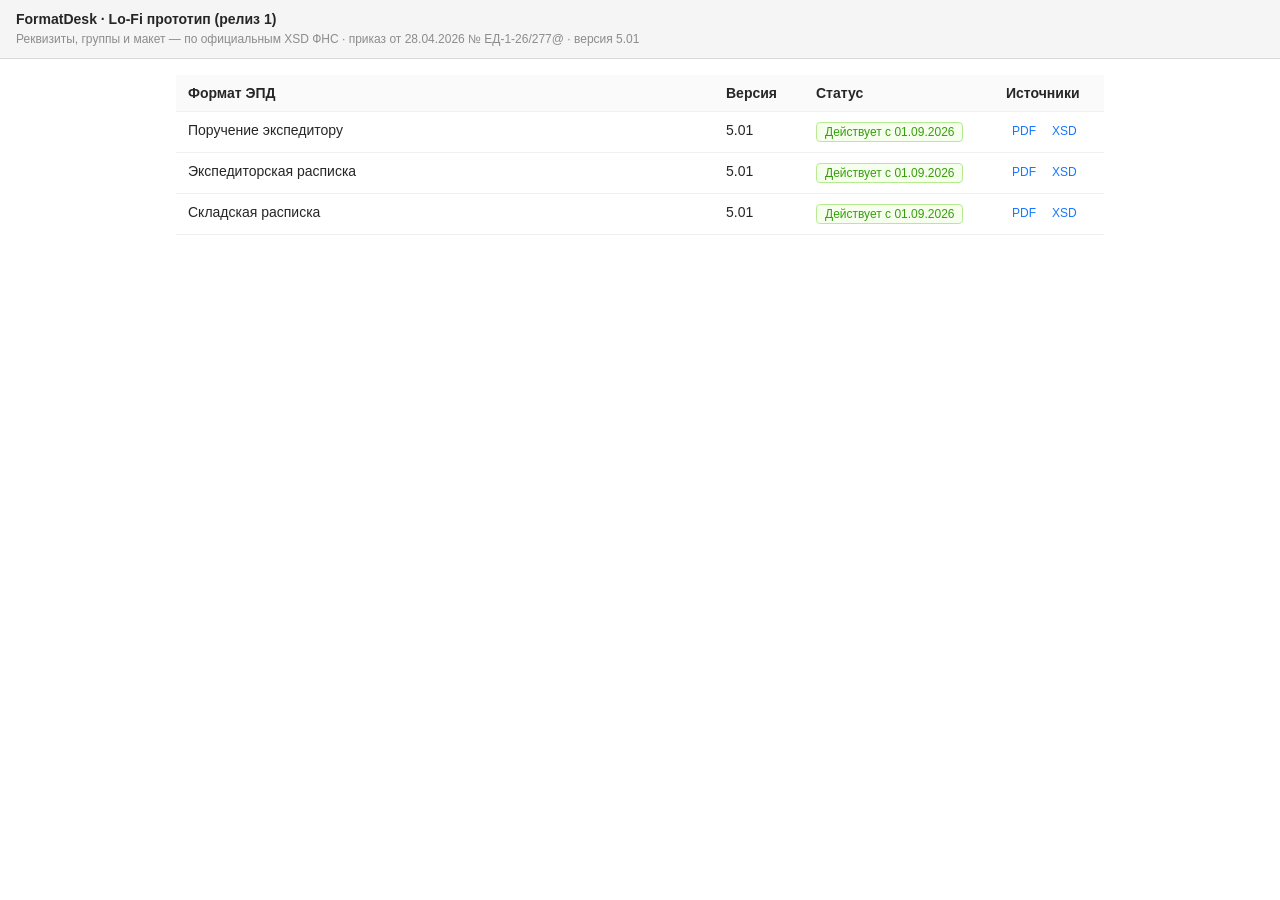
<file: prototip/index.html>
<!doctype html>
<html lang="ru">
  <head>
    <meta charset="UTF-8" />
    <meta name="viewport" content="width=device-width, initial-scale=1.0" />
    <title>FormatDesk — Lo-Fi прототип (р1)</title>
    <style>
      /* ===== Экраны прототипа =====
         В разметке задан начальный активный экран: каталог
         (<section class="screen active" id="screen-catalog">).
         Показ/скрытие экранов — только сменой класса .active (JS ниже),
         схема проверяется по HTML/CSS без выполнения кода. */
      .screen { display: none; }
      .screen.active { display: block; }

      /* ===== Состояния загрузки и ошибки =====
         Скрытие — атрибутом hidden; показ/скрытие — функциями
         showLoading/showError/hideError в скрипте ниже. */
      [hidden] { display: none !important; }
      .loading-box { text-align: center; padding: 64px 0; color: #595959; }
      .spinner { width: 28px; height: 28px; border: 3px solid #d9d9d9; border-top-color: #1677ff; border-radius: 50%; margin: 0 auto 12px; animation: fd-spin .8s linear infinite; }
      @keyframes fd-spin { to { transform: rotate(360deg); } }
      .state-error { margin-top: 16px; border: 1px solid #ffa39e; background: #fff1f0; color: #cf1322; border-radius: 6px; padding: 12px 16px; display: flex; gap: 12px; align-items: center; flex-wrap: wrap; }
      .state-error p { margin: 0; flex: 1 1 300px; }
      .state-error .note { display: block; color: #8c8c8c; font-size: 12px; margin-top: 2px; }

      * { box-sizing: border-box; }
      body { margin: 0; font-family: -apple-system, "Segoe UI", Roboto, Arial, sans-serif; font-size: 14px; color: #262626; background: #fff; }
      .hdr { background: #f5f5f5; border-bottom: 1px solid #d9d9d9; padding: 8px 16px; line-height: 1.6; }
      .hdr-title { font-weight: 600; }
      .hdr-sub { color: #8c8c8c; font-size: 12px; }
      .content { padding: 16px; max-width: 960px; margin: 0 auto; }
      .muted { color: #8c8c8c; }
      .code { font-family: ui-monospace, Consolas, monospace; font-size: 12px; background: rgba(0,0,0,.06); border-radius: 3px; padding: 1px 5px; }
      .code-strong { font-weight: 700; }
      .empty { padding: 40px 16px; text-align: center; color: #999; }
      .link { color: #1677ff; background: none; border: none; padding: 0; font: inherit; cursor: pointer; text-decoration: underline; }
      a.link { text-decoration: none; }
      a.link:hover { text-decoration: underline; }
      .tag { display: inline-block; background: #f6ffed; border: 1px solid #b7eb8f; color: #389e0d; border-radius: 4px; font-size: 12px; padding: 2px 8px; white-space: nowrap; }
      .btn { border: 1px solid #d9d9d9; background: #fff; border-radius: 6px; padding: 5px 14px; font: inherit; cursor: pointer; }
      .btn:hover { border-color: #1677ff; color: #1677ff; }
      .btn-text { border-color: transparent; }
      .icon-btn { display: inline-block; border: none; background: none; cursor: pointer; font-size: 12px; color: #1677ff; padding: 2px 6px; border-radius: 4px; text-decoration: none; font-family: inherit; }
      .icon-btn:hover { background: rgba(0,0,0,.06); }
      .tbl-scroll { overflow-x: auto; }
      .tbl { width: 100%; border-collapse: collapse; }
      .tbl th { background: #fafafa; text-align: left; font-weight: 600; padding: 10px 12px; border-bottom: 1px solid #f0f0f0; white-space: nowrap; }
      .tbl td { padding: 10px 12px; border-bottom: 1px solid #f0f0f0; vertical-align: top; }
      .tbl-small th, .tbl-small td { padding: 5px 8px; font-size: 12.5px; }
      .tbl-small td { border: 1px solid #f0f0f0; }
      .tbl-small th { border: 1px solid #f0f0f0; }
      .row-click { cursor: pointer; }
      .row-click:hover > td { background: #f5f5f5; }
      .desc { width: 100%; border-collapse: collapse; margin-bottom: 16px; font-size: 13px; }
      .desc th { background: #fafafa; border: 1px solid #f0f0f0; text-align: left; padding: 8px 12px; width: 170px; font-weight: 600; }
      .desc td { border: 1px solid #f0f0f0; padding: 8px 12px; }
      .toolbar { display: flex; gap: 12px; align-items: center; flex-wrap: wrap; margin-bottom: 12px; }
      .inp { width: 360px; max-width: 100%; border: 1px solid #d9d9d9; border-radius: 6px; padding: 6px 11px; font: inherit; }
      .inp:focus { outline: none; border-color: #1677ff; }
      /* дерево реквизитов */
      .req-tree .req-depth-0 > td { background: #ffffff; }
      .req-tree .req-depth-1 > td { background: #fafafa; }
      .req-tree .req-depth-2 > td { background: #f2f2f2; }
      .req-tree .req-depth-3 > td { background: #eaeaea; }
      .req-tree tr.row-sel > td { background: #f6ffed; }
      .req-tree tr:hover > td { background: #e0e0e0; }
      .req-tree .req-depth-0 > td:first-child { border-left: 3px solid #bfbfbf; }
      .req-name-cell { display: flex; gap: 6px; align-items: flex-start; }
      .req-meta { font-size: 12px; }
      .exp-btn { border: 1px solid #d9d9d9; background: #fff; border-radius: 4px; width: 20px; height: 20px; flex: none; cursor: pointer; font-size: 10px; line-height: 1; padding: 0; transition: transform .15s; }
      .exp-btn.open { transform: rotate(90deg); }
      .exp-gap { display: inline-block; width: 20px; flex: none; }
      .req-chk { cursor: pointer; }
      /* вкладки и селектор титула */
      .tabs { border-bottom: 1px solid #f0f0f0; margin-bottom: 16px; }
      .tabs-tab { border: none; background: none; font: inherit; padding: 10px 16px; cursor: pointer; color: #595959; border-bottom: 2px solid transparent; margin-bottom: -1px; }
      .tabs-tab.active { color: #1677ff; border-bottom-color: #1677ff; }
      .seg-wrap { overflow-x: auto; margin-bottom: 12px; }
      .seg { display: inline-flex; background: rgba(0,0,0,.04); border-radius: 8px; padding: 2px; gap: 2px; }
      .seg-item { border: none; background: none; font: inherit; font-size: 13px; padding: 4px 12px; border-radius: 6px; cursor: pointer; color: #595959; white-space: nowrap; }
      .seg-item.active { background: #fff; color: #262626; box-shadow: 0 1px 3px rgba(0,0,0,.12); }
      .ver-top { display: flex; justify-content: space-between; align-items: center; flex-wrap: wrap; gap: 8px; margin-bottom: 8px; }
      .ver-title { font-size: 18px; font-weight: 600; margin: 0 0 12px; }
      /* модалка */
      .modal-wrap { position: fixed; inset: 0; background: rgba(0,0,0,.45); z-index: 100; overflow-y: auto; padding: 60px 16px; }
      .modal { position: relative; background: #fff; border-radius: 8px; margin: 0 auto; padding: 16px 24px; }
      .modal-title { font-weight: 600; font-size: 16px; margin-bottom: 12px; padding-right: 32px; }
      .modal-close { position: absolute; top: 10px; right: 12px; border: none; background: none; font-size: 20px; line-height: 1; cursor: pointer; color: #8c8c8c; }
      .modal-close:hover { color: #262626; }
      .modal-body > * { margin-bottom: 8px; }
      .modal-footer { margin-top: 16px; text-align: right; }
      /* аккордеон секций макета */
      .acc { border-top: 1px solid #f0f0f0; }
      .acc-item { border-bottom: 1px solid #f0f0f0; }
      .acc-head { display: flex; gap: 8px; align-items: baseline; width: 100%; border: none; background: none; font: inherit; text-align: left; padding: 9px 4px; cursor: pointer; }
      .acc-arrow { display: inline-block; font-size: 10px; color: #8c8c8c; transition: transform .15s; }
      .acc-arrow.open { transform: rotate(90deg); }
      .acc-body { padding: 2px 0 12px 20px; }
      /* макет документа */
      .mk-sheet { background: #fff; border: 1px solid #d9d9d9; padding: 24px 28px; max-width: 880px; }
      .mk-head-title { text-align: center; font-weight: 700; font-size: 16px; color: #262626; }
      .mk-head-num { text-align: center; color: #595959; font-size: 12.5px; margin-top: 10px; }
      .mk-hr { border-top: 1px solid #d9d9d9; margin: 14px 0 4px; }
      .mk-sec-head { display: inline-flex; gap: 8px; align-items: baseline; flex-wrap: wrap; }
      .mk-sec-title { font-weight: 700; font-size: 13px; color: #262626; }
      .mk-count { color: #8c8c8c; font-size: 11px; }
      .mk-rep-cap { color: #8c8c8c; font-size: 11px; font-weight: 400; margin-left: 8px; }
      .mk-sec { margin-top: 6px; }
      .mk-h { font-weight: 700; color: #262626; margin: 12px 0 4px; }
      .mk-h1 { font-size: 13.5px; }
      .mk-h2 { font-size: 13px; }
      .mk-h3 { font-size: 12.5px; color: #404040; }
      .mk-sec-body { margin-left: 16px; }
      .mkf { display: flex; gap: 16px; padding: 3px 0; font-size: 12.5px; line-height: 1.45; border-bottom: 1px solid #fafafa; }
      .mkf-label { flex: 0 0 42%; color: #595959; }
      .mkf-value { flex: 1 1 auto; color: #262626; font-weight: 500; word-break: break-word; }
      .mk-card { margin: 8px 0; }
      .mk-card-title { padding: 2px 0; font-weight: 700; font-size: 12.5px; color: #404040; }
      .mk-card-body { padding: 0 0 4px 16px; }
      .mk-tbl { margin: 2px 0 10px; }
      .mk-tbl .mkf-value { font-weight: 400; }
      .mk-sig { margin-top: 20px; }
      .mk-sig-title { font-weight: 700; font-size: 13px; color: #262626; }
      .mk-sig-line { width: 280px; border-bottom: 1px solid #595959; margin: 26px 0 6px; }
      .mk-sig-note { color: #8c8c8c; font-size: 11px; }
      .mk-foot { text-align: center; color: #8c8c8c; font-size: 11px; margin-top: 20px; }

      /* ===== Адаптация под узкий экран (телефон) ===== */
      @media (max-width: 760px) {
        body { font-size: 13px; }
        .hdr { padding: 8px 10px; }
        .hdr-sub { font-size: 11px; }
        .content { padding: 10px; }
        .tbl th, .tbl td { padding: 8px; }
        .tbl-small th, .tbl-small td { padding: 4px 6px; font-size: 12px; }
        .desc th { width: 110px; padding: 6px 8px; }
        .desc td { padding: 6px 8px; }
        .toolbar { flex-direction: column; align-items: stretch; gap: 8px; }
        .inp { width: 100%; }
        .ver-top { flex-direction: column; align-items: flex-start; }
        .ver-title { font-size: 16px; }
        .seg { display: flex; width: 100%; }
        .seg-item { flex: 1; padding: 4px 6px; }
        .modal-wrap { padding: 16px 8px; }
        .modal { padding: 14px 16px; }
        .state-error { flex-direction: column; align-items: flex-start; }
        .mk-sheet { padding: 14px 12px; }
        .mkf { flex-direction: column; gap: 2px; }
        .mkf-label { flex: none; }
        .mk-sec-body { margin-left: 8px; }
        .mk-sig-line { width: 100%; }
        .mk-head-title { font-size: 14px; }
      }
    </style>
    <script type="module" crossorigin>var gr=Object.defineProperty,br=Object.defineProperties;var wr=Object.getOwnPropertyDescriptors;var pt=Object.getOwnPropertySymbols;var $r=Object.prototype.hasOwnProperty,xr=Object.prototype.propertyIsEnumerable;var Tt=(p,x,$)=>x in p?gr(p,x,{enumerable:!0,configurable:!0,writable:!0,value:$}):p[x]=$,qe=(p,x)=>{for(var $ in x||(x={}))$r.call(x,$)&&Tt(p,$,x[$]);if(pt)for(var $ of pt(x))xr.call(x,$)&&Tt(p,$,x[$]);return p},Pe=(p,x)=>br(p,wr(x));(function(){"use strict";var p,x,$,pe,ee,Se,te,Ce,Te,ve,re=Symbol.for("pv"),ne={},ae=[],vt=/^m(i|n|o|s|text|space)$/,le=Array.isArray,Oe=ae.slice,j=Object.assign;function G(e){e&&e.parentNode&&e.remove()}function ie(e,t,r,n,a){var d={type:e,props:t,key:r,ref:n,__k:null,__:null,__b:0,__e:null,__c:null,constructor:re,__v:a||++x,__i:-1,__u:0};return!a&&p.vnode&&p.vnode(d),d}function W(e){return e.children}function z(e,t){this.props=e,this.context=t,this.__g=0}function I(e,t){if(t==null)return e.__&&I(e.__,e.__i+1);for(var r;t<e.__k.length;t++)if((r=e.__k[t])&&r.__e)return r.__e;return typeof e.type!="function"||e.props.__P?null:I(e)}function yt(e){var t,r=e.__v,n=r.__e,a=[],d=[],i=e.__P;i&&((t=j({constructor:re},r)).__v=r.__v+1,p.vnode&&p.vnode(t),ye(i,t,r,e.__n,i.namespaceURI,32&r.__u?[n]:null,a,n||I(r),32&r.__u,d),t.__v=r.__v,t.__.__k[t.__i]=t,Be(a,t,d),r.__=r.__e=null,t.__e!=n&&Ae(t))}function Ae(e){if((e=e.__)&&e.__c&&!e.props.__P)return e.__e=null,e.__k.some(function(t){return t&&(e.__e=t.__e)}),Ae(e)}function Re(e){(8&e.__g||(e.__g|=8,$.push(e),ee++))&&pe==p.debounceRendering||((pe=p.debounceRendering)||queueMicrotask)(Ee)}function Ee(){try{for(var e,t=1;$.length;)$.length>t&&$.sort(Se),e=$.shift(),t=$.length,8&e.__g&&yt(e)}finally{(ee=$.length)&&(pe||queueMicrotask)(Ee)}}function Me(e,t,r,n,a,d,i,m,f,u,o){var T,_,l,s,q,h,v=n.__k||ae,k=t.length;for(f=Nt(r,t,v,f,k),T=0;T<k;T++)(l=r.__k[T])!=null&&(_=~l.__i&&v[l.__i]||ne,l.__i=T,h=ye(e,l,_,a,d,i,m,f,u,o),s=l.__e,(_.ref!=l.ref||8&_.__u)&&(_.ref&&Ne(_.ref,null,l,_),l.ref&&o.push(l.ref,l.__c||s,l)),q=q||s,4&l.__u?(f=Fe(l,f,e,!_.__v),_.__e&&(_.__e=null)):typeof l.type=="function"&&h!==void 0?f=h:s&&(f=s.nextSibling),l.__u&=-21);return r.__e=q,f}function Nt(e,t,r,n,a){var d,i,m,f,u,o,T,_,l,s=r.length,q=s,h=0,v=0,k=e.__k=Array(a);for(d=0;d<a;d++)(i=t[d])!=null&&typeof i!="boolean"&&typeof i!="function"?(typeof i!="object"||i.constructor===String?i=k[d]=ie(null,i):le(i)?i=k[d]=ie(W,{children:i}):i.constructor===re&&i.__b?i=k[d]=ie(i.type,i.props,i.key,i.ref,i.__v):k[d]=i,f=d+h,i.__=e,i.__b=e.__b+1,m=null,~(u=i.__i=gt(i,r,f,q))&&(q--,(m=r[u])&&(m.__u|=2)),m&&m.__v?(i.__u|=16,u==f-1?h--:u==f+1?h++:u!=f&&(u>f?h--:h++,v=1)):(~u||(a>s?h--:a<s&&h++),typeof i.type!="function"&&(i.__u|=4))):k[d]=null;if(v){for(o=[],T=[],d=0;d<a;d++)if((i=k[d])&&16&i.__u){for(h=0,_=o.length;h<_;)o[l=h+_>>1]<i.__i?h=l+1:_=l;o[h]=i.__i,T[d]=h+1}for(h=o.length;d--;)T[d]&&(T[d]==h?h--:k[d].__u|=4)}if(q)for(d=0;d<s;d++)!(m=r[d])||2&m.__u||(m.__e==n&&(n=I(m)),ge(m,m));return n}function Fe(e,t,r,n){var a,d,i,m;if(typeof e.type=="function"){if(e.props.__P)return t;if(a=e.__k)for(d=0;d<a.length;d++)a[d]&&(a[d].__=e,t=Fe(a[d],t,r,!1));return t}for(t&&!t.parentNode&&(t=I(e))&&!t.parentNode&&(t=null),i=e.__e,m=t;m&&m.nodeType==8;)m=m.nextSibling;for(i!=m&&(!n&&r.moveBefore&&i.parentNode?r.moveBefore(i,t):r.insertBefore(i,t||null)),t=i;(t=t&&t.nextSibling)&&t.nodeType==8&&!t.data.startsWith("$s"););return t}function Ue(e,t){return t=t||[],e!=null&&typeof e!="boolean"&&(le(e)?e.some(function(r){Ue(r,t)}):t.push(e)),t}function gt(e,t,r,n){var a,d=e.key,i=e.type,m=t[r],f=m&&!(2&m.__u);if(m===null&&d==null||f&&d==m.key&&i==m.type)return r;if(n>(f?1:0)){for(a=r-1;a>=0;a--)if((m=t[a])&&!(2&m.__u)&&d==m.key&&i==m.type)return a;for(a=r+1;a<t.length;a++)if((m=t[a])&&!(2&m.__u)&&d==m.key&&i==m.type)return a}return-1}function Ie(e,t,r){r==null&&(r=""),t[0]=="-"?e.setProperty(t,r):e[t]=r}function ce(e,t,r,n,a){var d,i;if(t=="style")if(typeof r=="string")e.style.cssText=r;else{if(typeof n=="string"&&(e.style.cssText=n=""),n)for(t in n)r&&t in r||Ie(e.style,t);if(r)for(t in r)n&&r[t]==n[t]||Ie(e.style,t,r[t])}else if(t[0]=="o"&&t[1]=="n")typeof r!="function"&&(r=null),typeof n!="function"&&(n=null),(e.__e||(e.__e={}))[t]=r,r&&n||(i=ve[t]||(ve[t]=bt(t)),(e.__a||(e.__a={}))[t]=Te,d=t!=(t=t.replace(Ce,"$1")),(t=t.slice(2))[0]<"a"&&(t=t.toLowerCase()),r?e.addEventListener(t,i,d):e.removeEventListener(t,i,d));else{if(a=="http://www.w3.org/2000/svg")t=t.replace(/xlink(H|:h)/,"h").replace(/sName$/,"s");else if(t!="width"&&t!="height"&&t!="href"&&t!="list"&&t!="form"&&t!="tabIndex"&&t!="download"&&t!="rowSpan"&&t!="colSpan"&&t!="role"&&t!="popover"&&t in e)try{return void(e[t]=r==null?"":r)}catch(m){}if(typeof r=="function")return;r==null||r===!1&&t[4]!="-"?e.removeAttribute(t):e.setAttribute(t,t=="popover"&&r==1?"":r)}}function bt(e){return function(t){var r=this.__e;if(r){if(r=r[e],t[te]==null)t[te]=Te++;else if(t[te]<this.__a[e])return;return r(p.event?p.event(t):t)}}}function ye(e,t,r,n,a,d,i,m,f,u){var o,T,_,l,s,q,h,v,k,N,y,R,ke,K,U,J,S,E,A=t.type;if(t.constructor!==re)return null;128&r.__u&&(f=32&r.__u,o=r.__c.__z)&&(t.__u|=f,T=d=[],o.nodeType==8?m=de(o,d):d.push(o),m=d[0]||m),(o=p.__b)&&o(t);e:if(typeof A=="function"){_=i.length;try{if(v=t.props,k=(o=A.prototype)&&o.render,N=(o=A.contextType)&&n[o.__c],y=o?N?N.props.value:o.__:n,(l=r.__c)?(t.__c=l,2&l.__g&&(l.__g|=1)):(k?t.__c=l=new A(v,y):(t.__c=l=new z(v,y),l.constructor=A,l.render=$t),N&&N.sub(l),l.state||(l.state={}),l.__n=n,l.__g|=8,l.__h=[],l.__k=[]),k&&(l.__s||(l.__s=l.state),A.getDerivedStateFromProps&&(l.__s==l.state&&(l.__s=j({},l.__s)),j(l.__s,A.getDerivedStateFromProps(v,l.__s)))),s=l.props,q=l.state,l.__v=t,r.__c){if(v!==s&&k&&!A.getDerivedStateFromProps&&l.componentWillReceiveProps&&l.componentWillReceiveProps(v,y),t.__v==r.__v&&!(8&l.__g)||!(4&l.__g)&&l.shouldComponentUpdate&&l.shouldComponentUpdate(v,l.__s,y)===!1){t.__v!=r.__v&&(l.props=v,l.state=l.__s,l.__g&=-9),t.__e=r.__e,t.__k=r.__k,t.__k.some(function(L){L&&(L.__=t)}),ae.push.apply(l.__h,l.__k),l.__k=[],l.__h.length&&i.push(l),m=I(r);break e}l.componentWillUpdate&&l.componentWillUpdate(v,l.__s,y),k&&l.componentDidUpdate&&l.__h.push(function(){l.componentDidUpdate(s,q,h)})}else k&&!A.getDerivedStateFromProps&&l.componentWillMount&&l.componentWillMount(),k&&l.componentDidMount&&l.__h.push(l.componentDidMount);l.context=y,l.props=v,l.__P=e,l.__g&=-5,R=p.__r,ke=k?25:0;do l.__g&=-9,R&&R(t),o=l.render(l.props,l.state=l.__s,l.context);while(8&l.__g&&++ke<25);k&&(ae.push.apply(l.__h,l.__k),l.__k=[]),l.state=l.__s,l.getChildContext&&(n=j({},n,l.getChildContext())),k&&r.__c&&l.getSnapshotBeforeUpdate&&(h=l.getSnapshotBeforeUpdate(s,q)),K=o&&o.type===W&&o.key==null?o.props.children:o,v.__P&&(o=m,a=(e=v.__P).namespaceURI,f=d=null,r.props&&r.props.__P!=e&&(r.__k.some(function(L){L&&ge(L,L)}),r.__k=null),m=r.__k?I(r,0):null),m=Me(e,le(K)?K:[K],t,r,n,a,d,i,m,f,u),v.__P&&(t.__e=null,m=o),t.__u&=-161,T&&T.some(G),l.__h.length&&i.push(l),1&l.__g&&(l.__g&=-4)}catch(L){if(i.length=_,t.__v=null,f||d)if(L&&L.then){if(t.__u|=128|f,d){for(~(S=d.indexOf(m||void 0))||(S=d.length);(E=d[S-1])&&E.nodeType==8;)S--;for(;S<d.length;S++)if(E=d[S])if(d[S]=null,U){if(E==J)break}else{if(E.nodeType!=8)break;E.data.startsWith("$s")&&(J=de(U=E))}}if(!U){for(;m&&m.nodeType==8&&m.nextSibling;)m=m.nextSibling;U=m}(o=de(U=t.__c.__z||(t.__c.__z=U)))?(t.__e=U,m=o):t.__e=m,m=m&&m.nextSibling}else d&&d.some(G);else t.__e=r.__e;t.__k||(t.__k=r.__k||[]),L&&L.then||He(t),p.__e(L,t,r)}}else m=t.__e=wt(r.__e,t,r,n,a,d,i,f,u,e);return(o=p.diffed)&&o(t),m}function de(e,t){if(e&&e.nodeType==8&&e.data.startsWith("$s"))for(var r=1;e=e.nextSibling;){if(e.nodeType==8){if(e.data.startsWith("$s"))r++;else if(e.data.startsWith("/$s")&&!--r)return e}t&&t.push(e)}}function He(e){e&&(e.__c&&(e.__c.__g|=4),e.__k&&e.__k.some(He))}function Be(e,t,r){for(var n=0;n<r.length;)Ne(r[n++],r[n++],r[n++]);p.__c&&p.__c(t,e),e.some(function(a){try{e=a.__h,a.__h=[],e.some(function(d){d.call(a)})}catch(d){p.__e(d,a.__v)}})}function wt(e,t,r,n,a,d,i,m,f,u){var o,T,_,l,s,q,h,v,k=r.props||ne,N=t.props,y=t.type;if(y=="svg"?a="http://www.w3.org/2000/svg":y=="math"?a="http://www.w3.org/1998/Math/MathML":a||(a="http://www.w3.org/1999/xhtml"),d){for(o=0;o<d.length;o++)if((s=d[o])&&(y?s.localName==y:s.nodeType==3)){e=s,d[o]=null;break}}if(!e){if(v=u.ownerDocument||document,!y)return v.createTextNode(N);e=v.createElementNS(a,y,N.is?N:u),m&&(p.__m&&p.__m(t,d),m=!1),d=null}if(y){if(u=y=="template"&&e.content||e,d=y=="textarea"&&N.defaultValue!=null?null:d&&Oe.call(u.childNodes),!m&&d)for(k={},o=0;o<e.attributes.length;o++)k[(s=e.attributes[o]).name]=s.value;for(o in k)s=k[o],o=="dangerouslySetInnerHTML"?_=s:o=="children"||o in N||o=="value"&&"defaultValue"in N||o=="checked"&&"defaultChecked"in N||ce(e,o,null,s,a);for(o in N)s=N[o],o=="children"?l=s:o=="dangerouslySetInnerHTML"?T=s:o=="value"?q=s:o=="checked"?h=s:m&&typeof s!="function"||k[o]===s||ce(e,o,s,k[o],a);T?(m||_&&(T.__html==_.__html||T.__html==e.innerHTML)||(e.innerHTML=T.__html),t.__k=[]):(_&&(e.textContent=""),(y=="foreignObject"||a=="http://www.w3.org/1998/Math/MathML"&&vt.test(y))&&(a="http://www.w3.org/1999/xhtml"),Me(u,le(l)?l:[l],t,r,n,a,d,i,d?d[0]:r.__k&&I(r,0),m,f),d&&d.some(G)),m&&y!="textarea"||(o="value",y=="progress"&&q==null?e.removeAttribute(o):q==null||q===e[o]&&(y!="progress"||q)||ce(e,o,q,k[o],a),o="checked",h!=null&&h!=e[o]&&ce(e,o,h,k[o],a))}else k===N||m&&e.data==N||(e.data=N);return e}function Ne(e,t,r,n){try{typeof e=="function"?t?t.__x=e(t)||1:n&&(n=n.__c||n.__e)&&(t=n.__x)&&(n.__x=null,typeof t=="function"?t():e(null)):e.current=t}catch(a){p.__e(a,r)}}function ge(e,t,r){var n,a,d,i;if(p.unmount&&p.unmount(e),!(n=e.ref)||n.current&&n.current!=e.__e||Ne(n,null,t,e),n=e.__c){if(n.componentWillUnmount)try{n.componentWillUnmount()}catch(m){p.__e(m,t)}n.__P=n.__n=null}if(n=e.__k)for(i=0;i<n.length;i++)n[i]&&ge(n[i],t,typeof e.type!="function"||r&&!e.props.__P);!r&&(n=e.__c)&&(n=n.__z)&&(a=de(n,d=[]))&&(n==e.__e&&d.some(G),G(a),G(n)),r||G(e.__e),e.__e=e.__c=e.__=null}function $t(e,t,r){return this.constructor(e,r)}function je(e,t){var r,n,a,d;p.__&&p.__(e,t),t.nodeType==9&&(t=t.documentElement),n=(r=e&&32&e.__u)?null:t.__k,t.__k=ie(W,{children:[e]}),a=[],d=[],ye(t,t.__k,n||ne,ne,t.namespaceURI,n?null:t.firstChild?Oe.call(t.childNodes):null,a,n?n.__e:t.firstChild,r,d),Be(a,t.__k,d),t.__k.props.children=null}p={__e:function(e,t,r,n){for(var a,d,i;t=t.__;)if((a=t.__c)&&!(1&a.__g)){a.__g|=4;try{if((i=(d=a.constructor)&&d.getDerivedStateFromError)&&a.setState(d.getDerivedStateFromError(e)),a.componentDidCatch&&(a.componentDidCatch(e,n||{}),i=1),i&&8&a.__g)return void(a.__g|=2)}catch(m){e=m}}throw ee=0,e}},x=0,z.prototype.setState=function(e,t){var r=this.__s;r&&r!=this.state||(r=this.__s=j({},this.state)),typeof e=="function"&&(e=e(j({},r),this.props)),e&&(j(r,e),this.__v&&(t&&this.__k.push(t),Re(this)))},z.prototype.forceUpdate=function(e){this.__v&&(this.__g|=4,e&&this.__h.push(e),Re(this))},z.prototype.render=W,$=[],ee=0,Se=function(e,t){return e.__v.__b-t.__v.__b},te=Symbol(),Ce=/(PointerCapture)$|Capture$/i,Te=0,ve={};var xt=Symbol.for("pv"),Dt=0;function c(e,t,r,n,a,d){t||(t={});var i,m,f=t;if("ref"in f&&typeof e!="function")for(m in f={},t)m=="ref"?i=t[m]:f[m]=t[m];var u={type:e,props:f,key:r,ref:i,__k:null,__:null,__b:0,__e:null,__c:null,constructor:xt,__v:--Dt,__i:-1,__u:0};return p.vnode&&p.vnode(u),u}var X,w,be,Ge,we=Object.is,me=0,We=[],$e=[],b=p,Ke=b.__b,Ve=b.__r,ze=b.diffed,Xe=b.__c,Qe=b.unmount,Ye=b.__;function se(e,t){b.__h&&b.__h(w,e,me||t),me=0;var r=w.__H||(w.__H={__:[],__h:[]});return e>=r.__.length&&r.__.push({}),r.__[e]}function H(e){return me=1,Lt(et,e)}function Lt(e,t,r){var n=se(X++,2);if(n.t=e,!n.__c&&(n.__=[r?r(t):et(void 0,t),function(d){var i=(n.__N||n.__)[0],m=n.t(i,d);we(i,m)||(n.__N=[m,n.__[1]],n.__c.setState({}))}],n.__c=w,!w.__f)){w.__f=!0;var a=w.shouldComponentUpdate;w.shouldComponentUpdate=function(d,i,m){var f=this.__H;if(!f)return!0;var u=!1,o=this.props!=d;if(f.__.some(function(_){_.__N&&(u=!0,we(_.__[0],_.__N[0])||(o=!0))}),a){var T=a.call(this,d,i,m);return u?T||o:T}return!u||o}}return n.__}function Pt(e,t){var r=se(X++,3);!b.__s&&De(r.__H,t)&&(r.__P=!0,r.__=e,r.u=t,w.__H.__h.push(r))}function St(e,t){var r=se(X++,4);!b.__s&&De(r.__H,t)&&(r.__P=!1,r.__=e,r.u=t,w.__h.push(r))}function Ct(e){return me=5,fe(function(){return{current:e}},[])}function fe(e,t){var r=se(X++,7);return De(r.__H,t)&&(r.__=e(),r.__H=t),r.__}function Ot(){var e;do{for(;e=$e.shift();)try{Y(e)}catch(r){b.__e(r,{__:(e=e.__P)&&e.__v})}for(;e=We.shift();){var t=e.__H;if(e.__P&&t)try{t.__h.some(Y),t.__h.some(xe),t.__h=[]}catch(r){t.__h=[],b.__e(r,e.__v)}}}while($e.length)}b.__b=function(e){w=null,Ke&&Ke(e)},b.__=function(e,t){e&&t.__k&&t.__k.__m&&(e.__m=t.__k.__m),Ye&&Ye(e,t)},b.__r=function(e){Ve&&Ve(e),X=0;var t=(w=e.__c).__H;t&&(be==w?w.__h=[]:(t.__h.some(Y),t.__h.some(xe),X=0),t.__h=[],t.__.some(function(r){r.__N&&(r.__=r.__N),r.u=r.__N=void 0})),be=w},b.diffed=function(e){ze&&ze(e);var t=e.__c;t&&t.__H&&(t.__H.__h.length&&Je(We.push(t)),t.__H.__.some(function(r){r.u&&(r.__H=r.u)})),be=w=null},b.__c=function(e,t){t.some(function(r){try{r.__h.some(Y),r.__h=r.__h.filter(function(n){return!n.__||xe(n)})}catch(n){r.__h=[function(){throw n}]}}),Xe&&Xe(e,t)},b.unmount=function(e){Qe&&Qe(e);var t,r,n=e.__c;n&&n.__H&&(n.__H.__.some(function(a){try{if(a.__P&&a.__c){if(r===void 0){for(r=e.__;r&&(!r.__c||!r.__c.__P);)r=r.__;r=r&&r.__c}a.__P=r,Je($e.push(a))}else Y(a)}catch(d){t=d}}),n.__H=void 0,t&&b.__e(t,n.__v))};var Ze=typeof requestAnimationFrame=="function";function At(e){var t,r=function(){clearTimeout(n),Ze&&cancelAnimationFrame(t),setTimeout(e)},n=setTimeout(r,35);Ze&&(t=requestAnimationFrame(r))}function Je(e){e!=1&&Ge==b.requestAnimationFrame||((Ge=b.requestAnimationFrame)||At)(Ot)}function Y(e){var t=w,r=e.__c;typeof r=="function"&&(e.__c=void 0,r()),w=t}function xe(e){var t=w;e.__c=e.__(),w=t}function De(e,t){return!e||e.length!=t.length||t.some(function(r,n){return!we(r,e[n])})}function et(e,t){return typeof t=="function"?t(e):t}var tt=Object.assign,Rt=/^(-|f[lo].*[^se]$|g.{5,}[^ps]$|z|o[pr]|(W.{5})?[lL]i.*(t|mp)$|an|(bo|s).{4}Im|sca|m.{6}[ds]|ta|c.*[st]$|wido|ini|asp|fill|st)/,Et=Symbol.for("react.element"),Mt=/^(?:accent|alignment|arabic|baseline|cap|clip(?!PathU)|color|dominant|fill|flood|font|glyph(?!R)|horiz|image(?!S)|letter|lighting|marker(?!H|W|U)|overline|paint|pointer|shape|stop|strikethrough|stroke|text(?!L)|transform|underline|unicode|units|v|vector|vert|word|writing|x(?!C))[A-Z]/,Ft=/[A-Z0-9]/g,Ut=typeof document<"u",It=function(e){return/fil|che|rad/.test(e)};z.prototype.isReactComponent=!0,["componentWillMount","componentWillReceiveProps","componentWillUpdate"].forEach(function(e){Object.defineProperty(z.prototype,e,{configurable:!0,get:function(){return this["UNSAFE_"+e]},set:function(t){Object.defineProperty(this,e,{configurable:!0,writable:!0,value:t})}})});var rt=p.event;p.event=function(e){return rt&&(e=rt(e)),e.persist=function(){},e.isPropagationStopped=function(){return this.cancelBubble},e.isDefaultPrevented=function(){return this.defaultPrevented},e.nativeEvent=e};var Ht={configurable:!0,get:function(){return this.class}},nt=p.vnode;p.vnode=function(e){if(typeof e.type=="string")(function(n){var a=n.props,d=n.type,i={},m=d.indexOf("-")==-1;for(var f in a){var u=a[f];if(!(f=="value"&&"defaultValue"in a&&u==null||Ut&&f=="children"&&d=="noscript"||f=="class"||f=="className")){if(f=="style"&&u&&u.constructor==Object){var o=void 0;for(var T in u)typeof u[T]!="number"||Rt.test(T)||(o||(o=u=tt({},u)),u[T]+="px")}else if(f=="defaultValue"&&"value"in a&&a.value==null)f="value";else if(f=="download"&&u===!0)u="";else if(f=="translate"&&u==="no")u=!1;else if(f[0]=="o"&&f[1]=="n"){var _=f.toLowerCase();_=="ondoubleclick"?f="ondblclick":_!="onchange"||d!="input"&&d!="textarea"||It(a.type)?_=="onfocus"?f="onfocusin":_=="onblur"&&(f="onfocusout"):_=f="oninput",_=="oninput"&&i[f=_]&&(f="oninputCapture")}else m&&Mt.test(f)?f=f.replace(Ft,"-$&").toLowerCase():u===null&&(u=void 0);i[f]=u}}if(d=="select"){var l=i.defaultValue!=null?i.defaultValue:i.multiple&&Array.isArray(i.value)?i.value:null;l!=null&&(i.value=Ue(a.children).forEach(function(s){s.props.selected=i.multiple?l.indexOf(s.props.value)!=-1:l==s.props.value}))}a.class&&!a.className?(i.class=a.class,Object.defineProperty(i,"className",Ht)):a.className&&(i.class=i.className=a.className),n.props=i})(e);else if(typeof e.type=="function"&&("ref"in e.props&&"prototype"in e.type&&e.type.prototype.render&&(e.ref=e.props.ref,delete e.props.ref),e.type.defaultProps)){var t=tt({},e.props);for(var r in e.type.defaultProps)t[r]===void 0&&(t[r]=e.type.defaultProps[r]);e.props=t}e.ref&&!("ref"in e.props)&&Object.defineProperty(e.props,"ref",{value:e.ref,configurable:!0,writable:!0}),e.$$typeof=Et,nt&&nt(e)};var Bt={Fragment:W};const M={title:"Об утверждении форматов электронных экспедиторских документов",number:"ЕД-1-26/277@",date:"28.04.2026",effective:"01.09.2026",url:"https://www.nalog.gov.ru/rn77/about_fts/docs/16627946/"},jt={"ep-501":{id:"ep-501",kind:"ЭПД",docTitle:"Поручение экспедитору",version:"5.01",appendixNo:1,xsdUrl:"https://www.nalog.gov.ru/html/sites/www.new.nalog.ru/files/about_fts/docs/16627946_1.zip",titles:[{id:"ep_klt",name:"Информация клиента",knd:"1110486",xsdFile:"ON_POREXPKLT_1_958_05_05_01_01.xsd",groups:[{key:"hdr",name:"Заголовок",title:"Заголовок файла обмена и общие сведения",card:"1",tree:[{name:"@ИдФайл",title:"Идентификатор файла",card:"1",req:!0,kind:"А",fmt:"T(1-255)"},{name:"@ВерсПрог",title:"Версия программы, с помощью которой сформирован файл",card:"1",req:!0,kind:"А",fmt:"T(1-40)"},{name:"@ВерсФорм",title:"Версия формата",card:"1",req:!0,kind:"А",fmt:"T(1-5) {=«5.01»}",enumDoc:"5.01"},{name:"@КНД",title:"Код формы документа по классификатору налоговых документов (КНД)",card:"1",req:!0,kind:"А",fmt:"{=«1110486»}",enumDoc:"1110486"},{name:"@НаимДок",title:"Наименование документа по содержанию информации в файле обмена информации клиента",card:"1",req:!0,kind:"А",fmt:"T(=53) {=«электронное поручение экспедитору, информация клиента»}",enumDoc:"электронное поручение экспедитору, информация клиента"},{name:"@ДатИнфКлнт",title:"Дата формирования файла обмена информации клиента",card:"1",req:!0,kind:"А"},{name:"@ВрИнфКлнт",title:"Время формирования файла обмена информации клиента",card:"1",req:!0,kind:"А"},{name:"@НаимЭкСубСост",title:"Наименование экономического субъекта, составляющего файл обмена информации клиента",card:"1",req:!1,kind:"А",fmt:"T(1-1000)"},{name:"@УИД_ПорЭксп",title:"Уникальный идентификатор документа (УИД) электронного поручения экспедитору",card:"1",req:!1,kind:"А",fmt:"T(=36)"},{name:"@СодОпер",title:"Содержание операции",card:"1",req:!0,kind:"А",fmt:"T(=48) {=«представление электронного поручения экспедитору»}",enumDoc:"представление электронного поручения экспедитору"},{name:"@ИдИсхФайл",title:"Идентификатор исходного файла обмена информации клиента, в который вносится исправление",card:"1",req:!1,kind:"А",fmt:"T(1-255)"},{name:"@УИД_ПорЭкспОтз",title:"УИД отозванного электронного поручения экспедитору, вместо которого сформировано данное электронное поручение экспедитору",card:"1",req:!1,kind:"А",fmt:"T(=36)"},{name:"@НомДок",title:"Номер поручения экспедитору",card:"1",req:!0,kind:"А",fmt:"T(1-1000)"},{name:"@ДатаДок",title:"Дата выдачи поручения экспедитору",card:"1",req:!0,kind:"А"},{name:"@ДокГруз",title:"Документы, необходимые для перевозки груза",card:"1",req:!0,kind:"А",fmt:"T(=1) {=«0», «1»}",enumDoc:"0 – отсутствуют; 1 – присутствуют"}]},{key:"ИныеДанКлнт",name:"ИныеДанКлнт",title:"Иные данные и оговорки клиента",card:"0-∞",tree:[{name:"ИныеДанКлнт",title:"Иные данные и оговорки клиента",card:"0-∞",req:!1,fmt:"T(1-2000)"}]},{key:"СвГруз",name:"СвГруз",title:"Сведения о грузе, готовом к отправке",card:"1-∞",tree:[{name:"СвГруз",title:"Сведения о грузе, готовом к отправке",card:"1-∞",req:!0,children:[{name:"@ПрУведСторон",title:"Признак необходимости уведомления сторон о прибытии груза в пункт назначения",card:"1",req:!0,kind:"А",fmt:"T(=1) {=«0», «1»}",enumDoc:"0 – не уведомлять; 1 – необходимо уведомить"},{name:"@ДатОтгрС",title:"Дата готовности груза к отгрузке: с",card:"1",req:!0,kind:"А"},{name:"@ДатОтгрПо",title:"Дата готовности груза к отгрузке: по",card:"1",req:!0,kind:"А"},{name:"@ВрОтгр",title:"Время готовности груза к отгрузке",card:"1",req:!1,kind:"А"},{name:"@ДатДостГрС",title:"Дата доставки груза: с",card:"1",req:!1,kind:"А"},{name:"@ДатДостГрПо",title:"Дата доставки груза: по",card:"1",req:!1,kind:"А"},{name:"@ВрДостГр",title:"Время доставки груза",card:"1",req:!1,kind:"А"},{name:"@ОтмПрием",title:"Отметка о необходимости приема груза во владение экспедитором",card:"1",req:!1,kind:"А",fmt:"T(=1) {=«0», «1»}",enumDoc:"0 – груз экспедитором не принимается; 1 – груз экспедитором принимается"},{name:"@ПрзПрвз",title:"Признак перевозки",card:"1",req:!0,kind:"А",fmt:"T(=1) {=«0», «1», «2»}",enumDoc:"0 – без контейнера; 1 – контейнер груженый (контейнеры груженые); 2 – контейнер порожний (контейнеры порожние) как груз"},{name:"@ИдентПартГруз",title:"Идентификатор партии груза",card:"1",req:!1,kind:"А",fmt:"T(=36)"},{name:"@НомПартГруз",title:"Порядковый номер партии груза",card:"1",req:!1,kind:"А",fmt:"T(1-255)"},{name:"@КолМестПарт",title:"Количество грузовых мест партии груза",card:"1",req:!1,kind:"А",fmt:"N(12)"},{name:"@МаршСлГруз",title:"Маршрут следования груза",card:"1",req:!1,kind:"А",fmt:"T(1-1000)"},{name:"@УИГО",title:"Идентификатор грузоотправителя",card:"1",req:!1,kind:"А",fmt:"T(4-46)"},{name:"@УИГП",title:"Идентификатор грузополучателя",card:"1",req:!1,kind:"А",fmt:"T(4-46)"},{name:"СвУведСторон",title:"Сведения об уведомлении сторон о прибытии груза в пункт назначения",card:"0-∞",req:!1,children:[{name:"@Сторона",title:"Сторона транспортной экспедиции, которую необходимо уведомить о прибытии груза",card:"1",req:!0,kind:"А",fmt:"T(=1) {=«1», «2», «3»}",enumDoc:"1 – грузоотправитель; 2 – клиент; 3 – иное лицо, кроме грузополучателя"},{name:"@СпосУвед",title:"Способ уведомления о прибытии груза",card:"1",req:!1,kind:"А",fmt:"T(1-1000)"},{name:"ИноеУвед",title:"Иное лицо, которое необходимо уведомить о прибытии груза",card:"0-1",req:!1,children:[{name:"@ОКПО",title:"Код в общероссийском классификаторе предприятий и организаций",card:"1",req:!1,kind:"А"},{name:"@КодОПФ",title:"Код по Общероссийскому классификатору организационно-правовых форм",card:"1",req:!1,kind:"А"},{name:"@СтруктПодр",title:"Структурное подразделение",card:"1",req:!1,kind:"А",fmt:"T(1-500)"},{name:"@ИнфДляУчаст",title:"Информация для участника документооборота",card:"1",req:!1,kind:"А",fmt:"T(1-255)"},{name:"@СокрНаим",title:"Сокращенное наименование",card:"1",req:!1,kind:"А",fmt:"T(1-510)"},{name:"ИдСв",title:"Идентификационные сведения",card:"1",req:!0},{name:"Адрес",title:"Адрес",card:"0-1",req:!1,children:[{name:"@ГЛНМеста",title:"Глобальный номер места нахождения (GLN места)",card:"1",req:!1,kind:"А",fmt:"T(=13)"}]},{name:"БанкРекв",title:"Банковские реквизиты",card:"0-1",req:!1,children:[{name:"@НомерСчета",title:"Номер банковского счета",card:"1",req:!0,kind:"А",fmt:"T(1-20)"}]},{name:"Контакт",title:"Контактные сведения",card:"0-1",req:!1}]}]},{name:"СвГП",title:"Сведения о грузополучателе",card:"1",req:!0,children:[{name:"@ОКПО",title:"Код в общероссийском классификаторе предприятий и организаций",card:"1",req:!1,kind:"А"},{name:"@КодОПФ",title:"Код по Общероссийскому классификатору организационно-правовых форм",card:"1",req:!1,kind:"А"},{name:"@СтруктПодр",title:"Структурное подразделение",card:"1",req:!1,kind:"А",fmt:"T(1-500)"},{name:"@ИнфДляУчаст",title:"Информация для участника документооборота",card:"1",req:!1,kind:"А",fmt:"T(1-255)"},{name:"@СокрНаим",title:"Сокращенное наименование",card:"1",req:!1,kind:"А",fmt:"T(1-510)"},{name:"ИдСв",title:"Идентификационные сведения",card:"1",req:!0},{name:"Адрес",title:"Адрес",card:"0-1",req:!1,children:[{name:"@ГЛНМеста",title:"Глобальный номер места нахождения (GLN места)",card:"1",req:!1,kind:"А",fmt:"T(=13)"}]},{name:"БанкРекв",title:"Банковские реквизиты",card:"0-1",req:!1,children:[{name:"@НомерСчета",title:"Номер банковского счета",card:"1",req:!0,kind:"А",fmt:"T(1-20)"},{name:"СвБанк",title:"Сведения о банке",card:"1",req:!0,children:[{name:"@НаимБанк",title:"Наименование банка",card:"1",req:!0,kind:"А",fmt:"T(1-1000)"},{name:"@БИК",title:"Банковский идентификационный код (БИК)",card:"1",req:!0,kind:"А"},{name:"@КорСчет",title:"Корреспондентский счет банка",card:"1",req:!1,kind:"А",fmt:"T(1-20)"}]}]},{name:"Контакт",title:"Контактные сведения",card:"0-1",req:!1,children:[{name:"Тлф",title:"Номер контактного телефона/факс",card:"0-∞",req:!1,fmt:"T(1-255)"},{name:"ЭлПочта",title:"Адрес электронной почты",card:"0-∞",req:!1,fmt:"T(1-255)"},{name:"ИнКонт",title:"Иные контактные данные",card:"0-1",req:!1,fmt:"T(1-255)"}]}]},{name:"СвГО",title:"Сведения о грузоотправителе",card:"1",req:!0,children:[{name:"@ОКПО",title:"Код в общероссийском классификаторе предприятий и организаций",card:"1",req:!1,kind:"А"},{name:"@КодОПФ",title:"Код по Общероссийскому классификатору организационно-правовых форм",card:"1",req:!1,kind:"А"},{name:"@СтруктПодр",title:"Структурное подразделение",card:"1",req:!1,kind:"А",fmt:"T(1-500)"},{name:"@ИнфДляУчаст",title:"Информация для участника документооборота",card:"1",req:!1,kind:"А",fmt:"T(1-255)"},{name:"@СокрНаим",title:"Сокращенное наименование",card:"1",req:!1,kind:"А",fmt:"T(1-510)"},{name:"ИдСв",title:"Идентификационные сведения",card:"1",req:!0},{name:"Адрес",title:"Адрес",card:"0-1",req:!1,children:[{name:"@ГЛНМеста",title:"Глобальный номер места нахождения (GLN места)",card:"1",req:!1,kind:"А",fmt:"T(=13)"}]},{name:"БанкРекв",title:"Банковские реквизиты",card:"0-1",req:!1,children:[{name:"@НомерСчета",title:"Номер банковского счета",card:"1",req:!0,kind:"А",fmt:"T(1-20)"},{name:"СвБанк",title:"Сведения о банке",card:"1",req:!0,children:[{name:"@НаимБанк",title:"Наименование банка",card:"1",req:!0,kind:"А",fmt:"T(1-1000)"},{name:"@БИК",title:"Банковский идентификационный код (БИК)",card:"1",req:!0,kind:"А"},{name:"@КорСчет",title:"Корреспондентский счет банка",card:"1",req:!1,kind:"А",fmt:"T(1-20)"}]}]},{name:"Контакт",title:"Контактные сведения",card:"0-1",req:!1,children:[{name:"Тлф",title:"Номер контактного телефона/факс",card:"0-∞",req:!1,fmt:"T(1-255)"},{name:"ЭлПочта",title:"Адрес электронной почты",card:"0-∞",req:!1,fmt:"T(1-255)"},{name:"ИнКонт",title:"Иные контактные данные",card:"0-1",req:!1,fmt:"T(1-255)"}]}]},{name:"СвТС",title:"Сведения о транспорте",card:"1-∞",req:!0,children:[{name:"@ВидТС",title:"Вид транспорта",card:"1",req:!0,kind:"А",fmt:"T(=1) {=«1», «2», «3», «4»…}",enumDoc:"1 – автомобильный транспорт; 2 – внутренний водный транспорт; 3 – воздушный транспорт; 4 – железнодорожный транспорт; 5 – морской транспорт"},{name:"@ТипКузов",title:"Требования к типу кузова/прицепа(полуприцепа)/вагона",card:"1",req:!1,kind:"А",fmt:"T(1-1000)"}]},{name:"УказКлнт",title:"Сведения об указании клиентом особых условий перевозки",card:"0-1",req:!1,children:[{name:"@СрокДостГр",title:"Срок доставки груза, в сутках",card:"1",req:!1,kind:"А",fmt:"N(3)"},{name:"@УкНормПрвз",title:"Указания в отношении выполнения норм перевозки (для выполнения фитосанитарных, санитарных, карантинных, таможенных и прочих требований, установленных законодательством Российской Федерации)",card:"1",req:!0,kind:"А",fmt:"T(1-2000)"},{name:"@ОгрСкор",title:"Указания об ограничениях скорости движения при перевозке груза",card:"1",req:!1,kind:"А",fmt:"T(1-2000)"},{name:"@Отмет",title:"Особые отметки",card:"1",req:!0,kind:"А",fmt:"T(1-2000)"},{name:"КлимРеж",title:"Климатический режим перевозки",card:"0-1",req:!1,children:[{name:"@ТемпНеНиже",title:"Нижний предел температуры, градусов Цельсия (от)",card:"1",req:!1,kind:"А",fmt:"N(6.2)"},{name:"@ТемпНеВыше",title:"Верхний предел температуры, градусов Цельсия (до)",card:"1",req:!1,kind:"А",fmt:"N(6.2)"},{name:"@ВлажнНеНиже",title:"Нижний предел влажности, процент (от)",card:"1",req:!1,kind:"А",fmt:"N(5.2)"},{name:"@ВлажнНеВыше",title:"Верхний предел влажности, процент (до)",card:"1",req:!1,kind:"А",fmt:"N(5.2)"}]},{name:"ИнфПол",title:"Информационное поле",card:"0-∞",req:!1,children:[{name:"@ИдФайлИнфПол",title:"Идентификатор файла информационного поля",card:"1",req:!1,kind:"А",fmt:"T(=36)"},{name:"ТекстИнф",title:"Текстовая информация",card:"0-∞",req:!1,children:[{name:"@Идентиф",title:"Идентификатор",card:"1",req:!0,kind:"А",fmt:"T(1-50)"},{name:"@Значение",title:"Значение",card:"1",req:!0,kind:"А",fmt:"T(1-2000)"}]}]}]},{name:"ВесГрузПарт",title:"Вес партии груза",card:"0-1",req:!1,children:[{name:"@ВесНетто",title:"Вес нетто, в килограммах",card:"1",req:!0,kind:"А",fmt:"N(17.3)"},{name:"@ВесБрутто",title:"Вес брутто, в килограммах",card:"1",req:!0,kind:"А",fmt:"N(17.3)"},{name:"@КолПалл",title:"Количество паллет",card:"1",req:!1,kind:"А",fmt:"N(4)"},{name:"@ВесТар",title:"Вес тары в килограммах",card:"1",req:!1,kind:"А",fmt:"N(17.3)"}]},{name:"ОпГруз",title:"Описание груза",card:"1-∞",req:!0,children:[{name:"@НаимГруз",title:"Наименование груза",card:"1",req:!0,kind:"А",fmt:"T(1-1000)"},{name:"@КолМестГр",title:"Количество грузовых мест",card:"1",req:!0,kind:"А",fmt:"N(12)"},{name:"@ПрзОпаснГруз",title:"Признак наличия в составе груза опасного груза",card:"1",req:!0,kind:"А",fmt:"T(=1) {=«0», «1»}",enumDoc:"0 – в составе груза отсутствует опасный груз; 1 – в составе груза присутствует опасный груз"},{name:"@ПрзИзъятВещ",title:"Признак наличия в составе груза предметов и веществ, изъятых из гражданского оборота или ограниченно оборотоспособных",card:"1",req:!0,kind:"А",fmt:"T(=1) {=«0», «1»}",enumDoc:"0 – в составе груза отсутствуют предметы и вещества, изъятые из гражданского оборота или ограниченно оборотоспособные; 1 – в составе груза присутствуют предметы и вещества, изъятые из гражданского оборота или ограниченно оборотоспособные"},{name:"@УказОбъем",title:"Возможность указания объема груза",card:"1",req:!0,kind:"А",fmt:"T(=1) {=«0», «1»}",enumDoc:"0 – объем груза не определен; 1 – объем груза определен"},{name:"@Объем",title:"Объем груза, в кубических метрах",card:"1",req:!1,kind:"А",fmt:"N(18.6)"},{name:"@ЗапрПерегруз",title:"Запрет на перегрузку груза",card:"1",req:!1,kind:"А",fmt:"T(=1) {=«0», «1»}",enumDoc:"0 – нет запрета на перегрузку груза; 1 – перегрузка груза запрещена"},{name:"@УчГосСист",title:"Отметка о перевозке в составе груза товара, перевозка которого подлежит учету в государственной информационной системе",card:"1",req:!0,kind:"А",fmt:"T(=1) {=«0», «1», «2»}",enumDoc:"0 – в составе груза отсутствует товар, перевозка которого подлежит учету в государственной информационной системе; 1 – в составе груза присутствует товар, перевозка которого подлежит учету в государственной информационной системе; 2 – в составе груза присутствует товар, перевозка которого подлежит учету в государственной информационной системе, идентификационные сведения на момент формирования документа отсутствуют"},{name:"@НалУпак",title:"Наличие упаковки",card:"1",req:!0,kind:"А",fmt:"T(=1) {=«0», «1»}",enumDoc:"0 – упаковка отсутствует; 1 – груз имеет упаковку"},{name:"@НалКодТовНом",title:"Наличие кода товарной номенклатуры по ТН ВЭД",card:"1",req:!0,kind:"А",fmt:"T(=1) {=«0», «1»}",enumDoc:"0 – код товарной номенклатуры отсутствует; 1 – груз имеет код товарной номенклатуры"},{name:"@КодТовНом",title:"Код товарной номенклатуры по ТН ВЭД",card:"1",req:!1,kind:"А",fmt:"T(4-10)"},{name:"КодТовОКПД2",title:"Код товара по ОКПД 2",card:"0-∞",req:!1,fmt:"T(2-12)"},{name:"КодГрузГНГ",title:"Код гармонизированной номенклатуры груза (ГНГ)",card:"0-∞",req:!1,fmt:"T(1-8)"},{name:"КодГрузЕТСНГ",title:"Код единой тарифно-статистической номенклатуры груза (ЕТСНГ)",card:"0-∞",req:!1,fmt:"T(1-6)"},{name:"Марк",title:"Маркировка груза",card:"1-∞",req:!0,fmt:"T(1-1000)"},{name:"НомКонтейн",title:"Порядковый номер контейнера",card:"0-∞",req:!1,fmt:"N(3)"},{name:"СвСтрПроисх",title:"Сведения о стране происхождения груза",card:"1-∞",req:!0,children:[{name:"@КодСтр",title:"Код страны",card:"1",req:!0,kind:"А"},{name:"@НаимСтран",title:"Наименование страны",card:"1",req:!0,kind:"А",fmt:"T(1-255)"}]},{name:"ВесГруз",title:"Вес груза",card:"1",req:!0,children:[{name:"@ВесНетто",title:"Вес нетто, в килограммах",card:"1",req:!0,kind:"А",fmt:"N(17.3)"},{name:"@ВесБрутто",title:"Вес брутто, в килограммах",card:"1",req:!0,kind:"А",fmt:"N(17.3)"},{name:"@КолПалл",title:"Количество паллет",card:"1",req:!1,kind:"А",fmt:"N(4)"},{name:"@ВесТар",title:"Вес тары в килограммах",card:"1",req:!1,kind:"А",fmt:"N(17.3)"}]},{name:"ИнфУпГруз",title:"Информация об упаковке груза",card:"0-∞",req:!1,children:[{name:"@ВидУпак",title:"Вид упаковки",card:"1",req:!0,kind:"А"},{name:"@ВесУпак",title:"Вес упаковки, в килограммах",card:"1",req:!0,kind:"А",fmt:"N(17.3)"},{name:"@КолУп",title:"Количество упаковок с указанными параметрами",card:"1",req:!1,kind:"А",fmt:"N(12)"},{name:"ГабарУпак",title:"Габариты упаковки",card:"1",req:!0,children:[{name:"@ВысЗнач",title:"Высота, в метрах",card:"1",req:!0,kind:"А",fmt:"N(5.3)"},{name:"@ДлЗнач",title:"Длина, в метрах",card:"1",req:!0,kind:"А",fmt:"N(5.3)"},{name:"@ШирЗнач",title:"Ширина, в метрах",card:"1",req:!0,kind:"А",fmt:"N(5.3)"}]}]},{name:"СвОпаснГруз",title:"Сведения об опасном грузе (в случае перевозки опасного груза)",card:"0-∞",req:!1,children:[{name:"@НПА",title:"Документ, регламентирующий перевозку груза",card:"1",req:!0,kind:"А",fmt:"T(1-1000)"},{name:"@ИдОпаснООН",title:"Индикатор опасности вещества по классификации ООН",card:"1",req:!0,kind:"А",fmt:"T(1-50)"},{name:"@НадОтгНаим",title:"Надлежащее отгрузочное наименование",card:"1",req:!0,kind:"А",fmt:"T(1-2000)"},{name:"@КлассОпасн",title:"Код класса опасности груза",card:"1",req:!0,kind:"А",fmt:"T(1-3)"},{name:"@ТехНаим",title:"Техническое наименование",card:"1",req:!1,kind:"А",fmt:"T(1-2000)"},{name:"@Описание",title:"Описание",card:"1",req:!1,kind:"А",fmt:"T(1-1000)"},{name:"@КласКод",title:"Классификационный код",card:"1",req:!1,kind:"А",fmt:"T(1-50)"},{name:"@ГрУп",title:"Группа упаковки",card:"1",req:!1,kind:"А",fmt:"T(1-50)"},{name:"@ЗнОп",title:"Знак опасности",card:"1",req:!1,kind:"А",fmt:"T(1-50)"},{name:"@КодОгрЧерТун",title:"Код ограничения проезда через туннели",card:"1",req:!1,kind:"А",fmt:"T(1-50)"},{name:"@НазРадионук",title:"Название или символ каждого радионуклида",card:"1",req:!1,kind:"А",fmt:"T(1-1000)"},{name:"@ОписФизХимФорм",title:"Описание физической и химической формы",card:"1",req:!1,kind:"А",fmt:"T(1-1000)"},{name:"@МаксАкт",title:"Максимальная активность радиоактивного содержимого во время перевозки, выраженная в беккерелях (Бк), или масса делящегося материала, выраженная в граммах (г) или соответствующих кратных грамму единицах",card:"1",req:!1,kind:"А",fmt:"T(1-1000)"},{name:"@КатУпак",title:"Категория упаковки, транспортного пакета или контейнера",card:"1",req:!1,kind:"А",fmt:"T(1-50)"},{name:"@ТрансИндекс",title:"Транспортный индекс",card:"1",req:!1,kind:"А",fmt:"T(1-100)"},{name:"@ИндексБез",title:"Индекс безопасности по критичности для грузов, содержащих делящийся материал",card:"1",req:!1,kind:"А",fmt:"T(1-100)"},{name:"@ОпозЗнак",title:"Опознавательный знак для каждого сертификата об утверждении компетентного органа, применимый для данного груза",card:"1",req:!1,kind:"А",fmt:"T(1-2000)"},{name:"@ПолнАктГр",title:"Полная активность груза",card:"1",req:!1,kind:"А",fmt:"T(1-50)"},{name:"@КонтТемпер",title:"Контрольная температура, в градусах Цельсия",card:"1",req:!1,kind:"А",fmt:"T(1-10)"},{name:"@АварТемпер",title:"Аварийная температура, в градусах Цельсия",card:"1",req:!1,kind:"А",fmt:"T(1-10)"}]},{name:"СвГосСист",title:"Сведения о товаре, подлежащем идентификации и учету в государственной информационной системе",card:"0-∞",req:!1,children:[{name:"@НаимГосСист",title:"Наименование государственной информационной системы",card:"1",req:!0,kind:"А",fmt:"T(=2) {=«01», «02», «03», «04»…}",enumDoc:"01 – ЕГАИС; 02 – ГИС МТ; 03 – ФГИС ВетИС; 04 – ФГИС ЛК; 05 – ФГИС Зерно; 06 – ФГИС Северный завоз; 99 – иное"},{name:"@НаимГосСистИное",title:"Наименование государственной информационной системы: иное",card:"1",req:!1,kind:"А",fmt:"T(1-1000)"},{name:"@УчетЕд",title:"Учетная единица в государственной информационной системе",card:"1",req:!1,kind:"А",fmt:"T(1-255)"},{name:"@ИнаяИнф",title:"Иная информация о товаре, подлежащем учету в государственной информационной системе",card:"1",req:!1,kind:"А",fmt:"T(1-1000)"},{name:"@ИдНомУчетЕд",title:"Идентификационный номер учетной единицы в государственной информационной системе",card:"1",req:!0,kind:"А",fmt:"T(1-255)"}]},{name:"ИнфПол",title:"Информационное поле",card:"0-∞",req:!1,children:[{name:"@ИдФайлИнфПол",title:"Идентификатор файла информационного поля",card:"1",req:!1,kind:"А",fmt:"T(=36)"},{name:"ТекстИнф",title:"Текстовая информация",card:"0-∞",req:!1,children:[{name:"@Идентиф",title:"Идентификатор",card:"1",req:!0,kind:"А",fmt:"T(1-50)"},{name:"@Значение",title:"Значение",card:"1",req:!0,kind:"А",fmt:"T(1-2000)"}]}]}]},{name:"СвКонтейн",title:"Сведения о контейнере",card:"0-∞",req:!1,children:[{name:"@НомКонтейн",title:"Порядковый номер контейнера",card:"1",req:!0,kind:"А",fmt:"N(3)"},{name:"@ИСОКонтейн",title:"ISO контейнера",card:"1",req:!1,kind:"А",fmt:"T(=4)"},{name:"@ИспКонтейн",title:"Признак использования контейнера",card:"1",req:!1,kind:"А",fmt:"T(=1) {=«1», «2»}",enumDoc:"1 – контейнер является грузом/товаром; 2 – контейнер является тарой"},{name:"@ПредКонтейн",title:"Предоставление контейнера",card:"1",req:!0,kind:"А",fmt:"T(=1) {=«1», «2»}",enumDoc:"1 – предоставлен клиентом; 2 – предоставлен экспедитором"},{name:"@СумВесГруз",title:"Суммарный вес всех грузов в контейнере, брутто (кг)",card:"1",req:!1,kind:"А",fmt:"N(18.4)"},{name:"@ВесТара",title:"Вес тары контейнера, (кг)",card:"1",req:!1,kind:"А",fmt:"N(18.4)"},{name:"@КолПломб",title:"Количество пломб, наложенных на контейнер",card:"1",req:!1,kind:"А",fmt:"N(5)"},{name:"НомПломб",title:"Номера пломб, наложенных на контейнер",card:"0-∞",req:!1,fmt:"N(10)"},{name:"ГабарСпКонтейн",title:"Габариты специального контейнера, в метрах",card:"0-1",req:!1,children:[{name:"@ВысЗнач",title:"Высота, в метрах",card:"1",req:!0,kind:"А",fmt:"N(5.3)"},{name:"@ДлЗнач",title:"Длина, в метрах",card:"1",req:!0,kind:"А",fmt:"N(5.3)"},{name:"@ШирЗнач",title:"Ширина, в метрах",card:"1",req:!0,kind:"А",fmt:"N(5.3)"}]},{name:"ИнфПол",title:"Информационное поле",card:"0-∞",req:!1,children:[{name:"@ИдФайлИнфПол",title:"Идентификатор файла информационного поля",card:"1",req:!1,kind:"А",fmt:"T(=36)"},{name:"ТекстИнф",title:"Текстовая информация",card:"0-∞",req:!1,children:[{name:"@Идентиф",title:"Идентификатор",card:"1",req:!0,kind:"А",fmt:"T(1-50)"},{name:"@Значение",title:"Значение",card:"1",req:!0,kind:"А",fmt:"T(1-2000)"}]}]}]},{name:"АдрГруз",title:"Адрес приема груза от клиента (грузоотправителя)",card:"1",req:!0,children:[{name:"@МестоПрием",title:"Место приема груза от клиента (грузоотправителя)",card:"1",req:!1,kind:"А",fmt:"T(=1) {=«1», «2»}",enumDoc:"1 – по адресу грузоотправителя; 2 – по адресу экспедитора"},{name:"АдрПриемГруз",title:"Адрес приема груза от клиента (грузоотправителя)",card:"1",req:!0,children:[{name:"@АдрКоммент",title:"Комментарии к адресу",card:"1",req:!1,kind:"А",fmt:"T(1-2000)"},{name:"Коорд",title:"Координаты места",card:"0-1",req:!1,children:[{name:"@Широта",title:"Широта",card:"1",req:!0,kind:"А",fmt:"T(15-17)"},{name:"@Долгота",title:"Долгота",card:"1",req:!0,kind:"А",fmt:"T(15-18)"}]},{name:"Адрес",title:"Сведения об адресе пределах места нахождения",card:"1",req:!0,children:[{name:"@ГЛНМеста",title:"Глобальный номер места нахождения (GLN места)",card:"1",req:!1,kind:"А",fmt:"T(=13)"}]}]}]},{name:"СвСтрах",title:"Сведения о страховании",card:"0-1",req:!1,children:[{name:"@НаимСтрахОрг",title:"Полное фирменное наименование страховой компании (страховщика)",card:"1",req:!0,kind:"А",fmt:"T(1-1000)"},{name:"УслСтрах",title:"Условия страхования, касающиеся конкретной отгрузки",card:"0-∞",req:!1,fmt:"T(1-2000)"},{name:"РекИдентСтрах",title:"Реквизиты, позволяющие идентифицировать страховую компанию (страховщика)",card:"0-1",req:!1,children:[{name:"@ОКПО",title:"Код в общероссийском классификаторе предприятий и организаций",card:"1",req:!1,kind:"А"},{name:"@КодОПФ",title:"Код по Общероссийскому классификатору организационно-правовых форм",card:"1",req:!1,kind:"А"},{name:"@СтруктПодр",title:"Структурное подразделение",card:"1",req:!1,kind:"А",fmt:"T(1-500)"},{name:"@ИнфДляУчаст",title:"Информация для участника документооборота",card:"1",req:!1,kind:"А",fmt:"T(1-255)"},{name:"@СокрНаим",title:"Сокращенное наименование",card:"1",req:!1,kind:"А",fmt:"T(1-510)"},{name:"ИдСв",title:"Идентификационные сведения",card:"1",req:!0},{name:"Адрес",title:"Адрес",card:"0-1",req:!1,children:[{name:"@ГЛНМеста",title:"Глобальный номер места нахождения (GLN места)",card:"1",req:!1,kind:"А",fmt:"T(=13)"}]},{name:"БанкРекв",title:"Банковские реквизиты",card:"0-1",req:!1,children:[{name:"@НомерСчета",title:"Номер банковского счета",card:"1",req:!0,kind:"А",fmt:"T(1-20)"}]},{name:"Контакт",title:"Контактные сведения",card:"0-1",req:!1}]},{name:"АдрСтрахОрг",title:"Адрес в пределах места нахождения страховой компании (страховщика)",card:"1",req:!0,children:[{name:"@ГЛНМеста",title:"Глобальный номер места нахождения (GLN места)",card:"1",req:!1,kind:"А",fmt:"T(=13)"}]},{name:"Полис",title:"Реквизиты страхового полиса",card:"1",req:!0,children:[{name:"@РеквНаимДок",title:"Наименование документа",card:"1",req:!0,kind:"А",fmt:"T(1-255)"},{name:"@РеквНомерДок",title:"Номер документа",card:"1",req:!0,kind:"А",fmt:"T(1-255)"},{name:"@РеквДатаДок",title:"Дата документа",card:"1",req:!0,kind:"А"},{name:"@РеквИдФайлДок",title:"Идентификатор файла обмена документа, подписанного первой стороной",card:"1",req:!1,kind:"А",fmt:"T(1-255)"},{name:"@РеквИдДок",title:"Идентификатор документа",card:"1",req:!1,kind:"А",fmt:"T(1-255)"},{name:"@РИдСистХранД",title:"Идентифицирующая информация об информационной системе, в которой осуществляется хранение документа, необходимая для запроса информации из информационной системы",card:"1",req:!1,kind:"А",fmt:"T(1-500)"},{name:"@РеквУРЛСистДок",title:"Сведения в формате URL об информационной системе, которая предоставляет техническую возможность получения информации о документе",card:"1",req:!1,kind:"А",fmt:"T(1-500)"},{name:"@РеквДопСведДок",title:"Дополнительные сведения",card:"1",req:!1,kind:"А",fmt:"T(1-2000)"},{name:"РеквИдРекСост",title:"Идентифицирующие реквизиты сторон, составивших документ",card:"0-∞",req:!1}]}]},{name:"СвУсл",title:"Сведения о транспортно-экспедиционных услугах",card:"0-∞",req:!1,children:[{name:"@ИдентУсл",title:"Идентификатор услуги",card:"1",req:!1,kind:"А",fmt:"T(1-255)"},{name:"@НаимУсл",title:"Наименование услуги",card:"1",req:!0,kind:"А",fmt:"T(1-2000)"},{name:"@КодУсл",title:"Код услуги",card:"1",req:!1,kind:"А",fmt:"T(1-255)"},{name:"@ХарактУсл",title:"Характеристика услуги",card:"1",req:!1,kind:"А",fmt:"T(1-1000)"},{name:"@ОКЕИ_Усл",title:"Код единицы измерения услуги",card:"1",req:!1,kind:"А"},{name:"@НаимЕдИзм",title:"Наименование единицы измерения услуги",card:"1",req:!1,kind:"А",fmt:"T(1-255)"},{name:"@КолУсл",title:"Количество (объем)",card:"1",req:!1,kind:"А",fmt:"N(5.2)"},{name:"ИнфПол",title:"Информационное поле",card:"0-∞",req:!1,children:[{name:"@ИдФайлИнфПол",title:"Идентификатор файла информационного поля",card:"1",req:!1,kind:"А",fmt:"T(=36)"},{name:"ТекстИнф",title:"Текстовая информация",card:"0-∞",req:!1,children:[{name:"@Идентиф",title:"Идентификатор",card:"1",req:!0,kind:"А",fmt:"T(1-50)"},{name:"@Значение",title:"Значение",card:"1",req:!0,kind:"А",fmt:"T(1-2000)"}]}]}]},{name:"СопрДокПарт",title:"Сведения о сопроводительных документах на партию груза",card:"0-∞",req:!1,children:[{name:"@РеквНаимДок",title:"Наименование документа",card:"1",req:!0,kind:"А",fmt:"T(1-255)"},{name:"@РеквНомерДок",title:"Номер документа",card:"1",req:!0,kind:"А",fmt:"T(1-255)"},{name:"@РеквДатаДок",title:"Дата документа",card:"1",req:!0,kind:"А"},{name:"@РеквИдФайлДок",title:"Идентификатор файла обмена документа, подписанного первой стороной",card:"1",req:!1,kind:"А",fmt:"T(1-255)"},{name:"@РеквИдДок",title:"Идентификатор документа",card:"1",req:!1,kind:"А",fmt:"T(1-255)"},{name:"@РИдСистХранД",title:"Идентифицирующая информация об информационной системе, в которой осуществляется хранение документа, необходимая для запроса информации из информационной системы",card:"1",req:!1,kind:"А",fmt:"T(1-500)"},{name:"@РеквУРЛСистДок",title:"Сведения в формате URL об информационной системе, которая предоставляет техническую возможность получения информации о документе",card:"1",req:!1,kind:"А",fmt:"T(1-500)"},{name:"@РеквДопСведДок",title:"Дополнительные сведения",card:"1",req:!1,kind:"А",fmt:"T(1-2000)"},{name:"РеквИдРекСост",title:"Идентифицирующие реквизиты сторон, составивших документ",card:"0-∞",req:!1}]},{name:"РеквЗакПост",title:"Реквизиты заказа на поставку",card:"0-∞",req:!1,children:[{name:"@РеквНаимДок",title:"Наименование документа",card:"1",req:!0,kind:"А",fmt:"T(1-255)"},{name:"@РеквНомерДок",title:"Номер документа",card:"1",req:!0,kind:"А",fmt:"T(1-255)"},{name:"@РеквДатаДок",title:"Дата документа",card:"1",req:!0,kind:"А"},{name:"@РеквИдФайлДок",title:"Идентификатор файла обмена документа, подписанного первой стороной",card:"1",req:!1,kind:"А",fmt:"T(1-255)"},{name:"@РеквИдДок",title:"Идентификатор документа",card:"1",req:!1,kind:"А",fmt:"T(1-255)"},{name:"@РИдСистХранД",title:"Идентифицирующая информация об информационной системе, в которой осуществляется хранение документа, необходимая для запроса информации из информационной системы",card:"1",req:!1,kind:"А",fmt:"T(1-500)"},{name:"@РеквУРЛСистДок",title:"Сведения в формате URL об информационной системе, которая предоставляет техническую возможность получения информации о документе",card:"1",req:!1,kind:"А",fmt:"T(1-500)"},{name:"@РеквДопСведДок",title:"Дополнительные сведения",card:"1",req:!1,kind:"А",fmt:"T(1-2000)"},{name:"РеквИдРекСост",title:"Идентифицирующие реквизиты сторон, составивших документ",card:"0-∞",req:!1}]},{name:"АдрПунктНазн",title:"Адрес пункта назначения",card:"1",req:!0,children:[{name:"@МестоВыд",title:"Место выдачи груза грузополучателю",card:"1",req:!1,kind:"А",fmt:"T(=1) {=«1», «2»}",enumDoc:"1 – по адресу грузополучателя; 2 – по адресу экспедитора"},{name:"АдрВыдГруз",title:"Адрес выдачи груза",card:"1",req:!0,children:[{name:"@АдрКоммент",title:"Комментарии к адресу",card:"1",req:!1,kind:"А",fmt:"T(1-2000)"},{name:"Коорд",title:"Координаты места",card:"0-1",req:!1,children:[{name:"@Широта",title:"Широта",card:"1",req:!0,kind:"А",fmt:"T(15-17)"},{name:"@Долгота",title:"Долгота",card:"1",req:!0,kind:"А",fmt:"T(15-18)"}]},{name:"Адрес",title:"Сведения об адресе пределах места нахождения",card:"1",req:!0,children:[{name:"@ГЛНМеста",title:"Глобальный номер места нахождения (GLN места)",card:"1",req:!1,kind:"А",fmt:"T(=13)"}]}]}]},{name:"ИнфПол",title:"Информационное поле",card:"0-∞",req:!1,children:[{name:"@ИдФайлИнфПол",title:"Идентификатор файла информационного поля",card:"1",req:!1,kind:"А",fmt:"T(=36)"},{name:"ТекстИнф",title:"Текстовая информация",card:"0-∞",req:!1,children:[{name:"@Идентиф",title:"Идентификатор",card:"1",req:!0,kind:"А",fmt:"T(1-50)"},{name:"@Значение",title:"Значение",card:"1",req:!0,kind:"А",fmt:"T(1-2000)"}]}]}]}]},{key:"СвКлнт",name:"СвКлнт",title:"Сведения о клиенте",card:"1",tree:[{name:"СвКлнт",title:"Сведения о клиенте",card:"1",req:!0,children:[{name:"@ОКПО",title:"Код в общероссийском классификаторе предприятий и организаций",card:"1",req:!1,kind:"А"},{name:"@КодОПФ",title:"Код по Общероссийскому классификатору организационно-правовых форм",card:"1",req:!1,kind:"А"},{name:"@СтруктПодр",title:"Структурное подразделение",card:"1",req:!1,kind:"А",fmt:"T(1-500)"},{name:"@ИнфДляУчаст",title:"Информация для участника документооборота",card:"1",req:!1,kind:"А",fmt:"T(1-255)"},{name:"@СокрНаим",title:"Сокращенное наименование",card:"1",req:!1,kind:"А",fmt:"T(1-510)"},{name:"ИдСв",title:"Идентификационные сведения",card:"1",req:!0},{name:"Адрес",title:"Адрес",card:"0-1",req:!1,children:[{name:"@ГЛНМеста",title:"Глобальный номер места нахождения (GLN места)",card:"1",req:!1,kind:"А",fmt:"T(=13)"}]},{name:"БанкРекв",title:"Банковские реквизиты",card:"0-1",req:!1,children:[{name:"@НомерСчета",title:"Номер банковского счета",card:"1",req:!0,kind:"А",fmt:"T(1-20)"},{name:"СвБанк",title:"Сведения о банке",card:"1",req:!0,children:[{name:"@НаимБанк",title:"Наименование банка",card:"1",req:!0,kind:"А",fmt:"T(1-1000)"},{name:"@БИК",title:"Банковский идентификационный код (БИК)",card:"1",req:!0,kind:"А"},{name:"@КорСчет",title:"Корреспондентский счет банка",card:"1",req:!1,kind:"А",fmt:"T(1-20)"}]}]},{name:"Контакт",title:"Контактные сведения",card:"0-1",req:!1,children:[{name:"Тлф",title:"Номер контактного телефона/факс",card:"0-∞",req:!1,fmt:"T(1-255)"},{name:"ЭлПочта",title:"Адрес электронной почты",card:"0-∞",req:!1,fmt:"T(1-255)"},{name:"ИнКонт",title:"Иные контактные данные",card:"0-1",req:!1,fmt:"T(1-255)"}]}]}]},{key:"СвЭксп",name:"СвЭксп",title:"Сведения об экспедиторе",card:"1",tree:[{name:"СвЭксп",title:"Сведения об экспедиторе",card:"1",req:!0,children:[{name:"@ОКПО",title:"Код в общероссийском классификаторе предприятий и организаций",card:"1",req:!1,kind:"А"},{name:"@КодОПФ",title:"Код по Общероссийскому классификатору организационно-правовых форм",card:"1",req:!1,kind:"А"},{name:"@СтруктПодр",title:"Структурное подразделение",card:"1",req:!1,kind:"А",fmt:"T(1-500)"},{name:"@ИнфДляУчаст",title:"Информация для участника документооборота",card:"1",req:!1,kind:"А",fmt:"T(1-255)"},{name:"@СокрНаим",title:"Сокращенное наименование",card:"1",req:!1,kind:"А",fmt:"T(1-510)"},{name:"ИдСв",title:"Идентификационные сведения",card:"1",req:!0},{name:"Адрес",title:"Адрес",card:"0-1",req:!1,children:[{name:"@ГЛНМеста",title:"Глобальный номер места нахождения (GLN места)",card:"1",req:!1,kind:"А",fmt:"T(=13)"}]},{name:"БанкРекв",title:"Банковские реквизиты",card:"0-1",req:!1,children:[{name:"@НомерСчета",title:"Номер банковского счета",card:"1",req:!0,kind:"А",fmt:"T(1-20)"},{name:"СвБанк",title:"Сведения о банке",card:"1",req:!0,children:[{name:"@НаимБанк",title:"Наименование банка",card:"1",req:!0,kind:"А",fmt:"T(1-1000)"},{name:"@БИК",title:"Банковский идентификационный код (БИК)",card:"1",req:!0,kind:"А"},{name:"@КорСчет",title:"Корреспондентский счет банка",card:"1",req:!1,kind:"А",fmt:"T(1-20)"}]}]},{name:"Контакт",title:"Контактные сведения",card:"0-1",req:!1,children:[{name:"Тлф",title:"Номер контактного телефона/факс",card:"0-∞",req:!1,fmt:"T(1-255)"},{name:"ЭлПочта",title:"Адрес электронной почты",card:"0-∞",req:!1,fmt:"T(1-255)"},{name:"ИнКонт",title:"Иные контактные данные",card:"0-1",req:!1,fmt:"T(1-255)"}]}]}]},{key:"ДогТрЭксп",name:"ДогТрЭксп",title:"Реквизиты договора транспортной экспедиции",card:"1",tree:[{name:"ДогТрЭксп",title:"Реквизиты договора транспортной экспедиции",card:"1",req:!0,children:[{name:"@РеквНаимДок",title:"Наименование документа",card:"1",req:!0,kind:"А",fmt:"T(1-255)"},{name:"@РеквНомерДок",title:"Номер документа",card:"1",req:!0,kind:"А",fmt:"T(1-255)"},{name:"@РеквДатаДок",title:"Дата документа",card:"1",req:!0,kind:"А"},{name:"@РеквИдФайлДок",title:"Идентификатор файла обмена документа, подписанного первой стороной",card:"1",req:!1,kind:"А",fmt:"T(1-255)"},{name:"@РеквИдДок",title:"Идентификатор документа",card:"1",req:!1,kind:"А",fmt:"T(1-255)"},{name:"@РИдСистХранД",title:"Идентифицирующая информация об информационной системе, в которой осуществляется хранение документа, необходимая для запроса информации из информационной системы",card:"1",req:!1,kind:"А",fmt:"T(1-500)"},{name:"@РеквУРЛСистДок",title:"Сведения в формате URL об информационной системе, которая предоставляет техническую возможность получения информации о документе",card:"1",req:!1,kind:"А",fmt:"T(1-500)"},{name:"@РеквДопСведДок",title:"Дополнительные сведения",card:"1",req:!1,kind:"А",fmt:"T(1-2000)"},{name:"РеквИдРекСост",title:"Идентифицирующие реквизиты сторон, составивших документ",card:"0-∞",req:!1}]}]},{key:"РеквЗаявТранс",name:"РеквЗаявТранс",title:"Реквизиты заявки на транспортировку",card:"0-∞",tree:[{name:"РеквЗаявТранс",title:"Реквизиты заявки на транспортировку",card:"0-∞",req:!1,children:[{name:"@РеквНаимДок",title:"Наименование документа",card:"1",req:!0,kind:"А",fmt:"T(1-255)"},{name:"@РеквНомерДок",title:"Номер документа",card:"1",req:!0,kind:"А",fmt:"T(1-255)"},{name:"@РеквДатаДок",title:"Дата документа",card:"1",req:!0,kind:"А"},{name:"@РеквИдФайлДок",title:"Идентификатор файла обмена документа, подписанного первой стороной",card:"1",req:!1,kind:"А",fmt:"T(1-255)"},{name:"@РеквИдДок",title:"Идентификатор документа",card:"1",req:!1,kind:"А",fmt:"T(1-255)"},{name:"@РИдСистХранД",title:"Идентифицирующая информация об информационной системе, в которой осуществляется хранение документа, необходимая для запроса информации из информационной системы",card:"1",req:!1,kind:"А",fmt:"T(1-500)"},{name:"@РеквУРЛСистДок",title:"Сведения в формате URL об информационной системе, которая предоставляет техническую возможность получения информации о документе",card:"1",req:!1,kind:"А",fmt:"T(1-500)"},{name:"@РеквДопСведДок",title:"Дополнительные сведения",card:"1",req:!1,kind:"А",fmt:"T(1-2000)"},{name:"РеквИдРекСост",title:"Идентифицирующие реквизиты сторон, составивших документ",card:"0-∞",req:!1}]}]},{key:"ИспрФО",name:"ИспрФО",title:"Исправление файла обмена информации клиента",card:"0-1",tree:[{name:"ИспрФО",title:"Исправление файла обмена информации клиента",card:"0-1",req:!1,children:[{name:"@ИдПредФайлИспр",title:"Идентификатор предыдущего файла обмена, в который вносится исправление",card:"1",req:!0,kind:"А",fmt:"T(1-255)"},{name:"@НомИспр",title:"Номер исправления",card:"1",req:!0,kind:"А",fmt:"N(3)"},{name:"@ДатаИспр",title:"Дата исправления",card:"1",req:!0,kind:"А"}]}]},{key:"СопрДок",name:"СопрДок",title:"Сопроводительные документы",card:"0-∞",tree:[{name:"СопрДок",title:"Сопроводительные документы",card:"0-∞",req:!1,children:[{name:"@РеквНаимДок",title:"Наименование документа",card:"1",req:!0,kind:"А",fmt:"T(1-255)"},{name:"@РеквНомерДок",title:"Номер документа",card:"1",req:!0,kind:"А",fmt:"T(1-255)"},{name:"@РеквДатаДок",title:"Дата документа",card:"1",req:!0,kind:"А"},{name:"@РеквИдФайлДок",title:"Идентификатор файла обмена документа, подписанного первой стороной",card:"1",req:!1,kind:"А",fmt:"T(1-255)"},{name:"@РеквИдДок",title:"Идентификатор документа",card:"1",req:!1,kind:"А",fmt:"T(1-255)"},{name:"@РИдСистХранД",title:"Идентифицирующая информация об информационной системе, в которой осуществляется хранение документа, необходимая для запроса информации из информационной системы",card:"1",req:!1,kind:"А",fmt:"T(1-500)"},{name:"@РеквУРЛСистДок",title:"Сведения в формате URL об информационной системе, которая предоставляет техническую возможность получения информации о документе",card:"1",req:!1,kind:"А",fmt:"T(1-500)"},{name:"@РеквДопСведДок",title:"Дополнительные сведения",card:"1",req:!1,kind:"А",fmt:"T(1-2000)"},{name:"РеквИдРекСост",title:"Идентифицирующие реквизиты сторон, составивших документ",card:"0-∞",req:!1}]}]},{key:"ИнфПол",name:"ИнфПол",title:"Информационное поле",card:"0-∞",tree:[{name:"ИнфПол",title:"Информационное поле",card:"0-∞",req:!1,children:[{name:"@ИдФайлИнфПол",title:"Идентификатор файла информационного поля",card:"1",req:!1,kind:"А",fmt:"T(=36)"},{name:"ТекстИнф",title:"Текстовая информация",card:"0-∞",req:!1,children:[{name:"@Идентиф",title:"Идентификатор",card:"1",req:!0,kind:"А",fmt:"T(1-50)"},{name:"@Значение",title:"Значение",card:"1",req:!0,kind:"А",fmt:"T(1-2000)"}]}]}]}],totalFields:280,contentName:"СодИнфКлнт"},{id:"ep_exp",name:"Информация экспедитора",knd:"1110487",xsdFile:"ON_POREXPEXP_1_958_06_05_01_01.xsd",groups:[{key:"hdr",name:"Заголовок",title:"Заголовок файла обмена и общие сведения",card:"1",tree:[{name:"@ИдФайл",title:"Идентификатор файла",card:"1",req:!0,kind:"А",fmt:"T(1-255)"},{name:"@ВерсПрог",title:"Версия программы, с помощью которой сформирован файл",card:"1",req:!0,kind:"А",fmt:"T(1-40)"},{name:"@ВерсФорм",title:"Версия формата",card:"1",req:!0,kind:"А",fmt:"T(1-5) {=«5.01»}",enumDoc:"5.01"},{name:"@КНД",title:"Код формы документа по классификатору налоговых документов (КНД)",card:"1",req:!0,kind:"А",fmt:"{=«1110487»}",enumDoc:"1110487"},{name:"@НаимДок",title:"Наименование документа по содержанию информации в файле обмена информации экспедитора",card:"1",req:!0,kind:"А",fmt:"T(=57) {=«электронное поручение экспедитору, информация экспедитора»}",enumDoc:"электронное поручение экспедитору, информация экспедитора"},{name:"@ДатИнфЭксп",title:"Дата формирования файла обмена информации экспедитора",card:"1",req:!0,kind:"А"},{name:"@ВрИнфЭксп",title:"Время формирования файла обмена информации экспедитора",card:"1",req:!0,kind:"А"},{name:"@УИД_ПорЭксп",title:"Уникальный идентификатор документа (УИД) электронного поручения экспедитору",card:"1",req:!0,kind:"А",fmt:"T(=36)"},{name:"@НомРеестр",title:"Регистрационный номер записи в реестре уведомлений о транспортно-экспедиционной деятельности",card:"1",req:!0,kind:"А",fmt:"T(1-50)"},{name:"@ДатаРеестр",title:"Дата записи в реестре уведомлений о транспортно-экспедиционной деятельности",card:"1",req:!0,kind:"А"},{name:"@СодОпер",title:"Содержание операции",card:"1",req:!0,kind:"А",fmt:"T(=75) {=«согласование подлежащих оказанию транспортно-экспедиционных услуг и условий»}",enumDoc:"согласование подлежащих оказанию транспортно-экспедиционных услуг и условий"},{name:"@ИдИсхФайл",title:"Идентификатор исходного файла обмена информации экспедитора, в который вносится исправление",card:"1",req:!1,kind:"А",fmt:"T(1-255)"}]},{key:"ИныеДанЭксп",name:"ИныеДанЭксп",title:"Иные данные и оговорки экспедитора",card:"0-∞",tree:[{name:"ИныеДанЭксп",title:"Иные данные и оговорки экспедитора",card:"0-∞",req:!1,fmt:"T(1-2000)"}]},{key:"ДопИнфЭксп",name:"ДопИнфЭксп",title:"Дополнительная информация экспедитора по согласованным и подлежащим оказанию транспортно-экспедиционным услугам",card:"0-∞",tree:[{name:"ДопИнфЭксп",title:"Дополнительная информация экспедитора по согласованным и подлежащим оказанию транспортно-экспедиционным услугам",card:"0-∞",req:!1,children:[{name:"@ПризнИсп",title:"Признак исполнения экспедитором своих обязанностей",card:"1",req:!0,kind:"А",fmt:"T(=1) {=«1», «2», «3»}",enumDoc:"1 – лично; 2 – привлечено третье лицо; 3 – смешанное"},{name:"@ИдентУсл",title:"Идентификатор услуги",card:"1",req:!1,kind:"А",fmt:"T(1-255)"},{name:"@НаимУсл",title:"Наименование услуги",card:"1",req:!0,kind:"А",fmt:"T(1-2000)"},{name:"@КодУсл",title:"Код услуги",card:"1",req:!1,kind:"А",fmt:"T(1-255)"},{name:"@ХарактУсл",title:"Характеристика услуги",card:"1",req:!1,kind:"А",fmt:"T(1-1000)"},{name:"@ОКЕИ_Усл",title:"Код единицы измерения услуги",card:"1",req:!1,kind:"А"},{name:"@НаимЕдИзм",title:"Наименование единицы измерения услуги",card:"1",req:!1,kind:"А",fmt:"T(1-255)"},{name:"@КолУсл",title:"Количество (объем)",card:"1",req:!1,kind:"А",fmt:"N(5.2)"},{name:"ИдентПартГруз",title:"Идентификатор партии груза",card:"0-∞",req:!1,fmt:"T(=36)"},{name:"НомПартГруз",title:"Порядковый номер партии груза",card:"0-∞",req:!1,fmt:"T(1-255)"},{name:"СвПредстЭксп",title:"Сведения о третьем лице, привлеченным экспедитором для оказания услуг, связанных с организацией перевозки груза",card:"0-1",req:!1,children:[{name:"РекИдПредст",title:"Реквизиты, позволяющие идентифицировать третье лицо, привлеченное экспедитором",card:"1",req:!0,children:[{name:"@ОКПО",title:"Код в общероссийском классификаторе предприятий и организаций",card:"1",req:!1,kind:"А"},{name:"@КодОПФ",title:"Код по Общероссийскому классификатору организационно-правовых форм",card:"1",req:!1,kind:"А"},{name:"@СтруктПодр",title:"Структурное подразделение",card:"1",req:!1,kind:"А",fmt:"T(1-500)"},{name:"@ИнфДляУчаст",title:"Информация для участника документооборота",card:"1",req:!1,kind:"А",fmt:"T(1-255)"},{name:"@СокрНаим",title:"Сокращенное наименование",card:"1",req:!1,kind:"А",fmt:"T(1-510)"},{name:"ИдСв",title:"Идентификационные сведения",card:"1",req:!0},{name:"Адрес",title:"Адрес",card:"0-1",req:!1,children:[{name:"@ГЛНМеста",title:"Глобальный номер места нахождения (GLN места)",card:"1",req:!1,kind:"А",fmt:"T(=13)"}]},{name:"БанкРекв",title:"Банковские реквизиты",card:"0-1",req:!1,children:[{name:"@НомерСчета",title:"Номер банковского счета",card:"1",req:!0,kind:"А",fmt:"T(1-20)"}]},{name:"Контакт",title:"Контактные сведения",card:"0-1",req:!1}]},{name:"ОснОкУслИным",title:"Реквизиты документа, определяющего основания для оказания иных услуг, связанных с организацией перевозки груза иным лицом, отличным от экспедитора",card:"0-1",req:!1,children:[{name:"@РеквНаимДок",title:"Наименование документа",card:"1",req:!0,kind:"А",fmt:"T(1-255)"},{name:"@РеквНомерДок",title:"Номер документа",card:"1",req:!0,kind:"А",fmt:"T(1-255)"},{name:"@РеквДатаДок",title:"Дата документа",card:"1",req:!0,kind:"А"},{name:"@РеквИдФайлДок",title:"Идентификатор файла обмена документа, подписанного первой стороной",card:"1",req:!1,kind:"А",fmt:"T(1-255)"},{name:"@РеквИдДок",title:"Идентификатор документа",card:"1",req:!1,kind:"А",fmt:"T(1-255)"},{name:"@РИдСистХранД",title:"Идентифицирующая информация об информационной системе, в которой осуществляется хранение документа, необходимая для запроса информации из информационной системы",card:"1",req:!1,kind:"А",fmt:"T(1-500)"},{name:"@РеквУРЛСистДок",title:"Сведения в формате URL об информационной системе, которая предоставляет техническую возможность получения информации о документе",card:"1",req:!1,kind:"А",fmt:"T(1-500)"},{name:"@РеквДопСведДок",title:"Дополнительные сведения",card:"1",req:!1,kind:"А",fmt:"T(1-2000)"},{name:"РеквИдРекСост",title:"Идентифицирующие реквизиты сторон, составивших документ",card:"0-∞",req:!1}]}]},{name:"СвОплата",title:"Сведения об оплате услуг транспортной экспедиции",card:"0-1",req:!1,children:[{name:"@ОбщСтУсл",title:"Стоимость услуги транспортной экспедиции",card:"1",req:!0,kind:"А",fmt:"N(18.2)"},{name:"@НалСт",title:"Ставка налога",card:"1",req:!0,kind:"А",fmt:"T(1-35) {=«0%», «5%», «7%», «22%»…}",enumDoc:"0%; 5%; 7%; 22%; без НДС; НДС исчисляется налоговым агентом"},{name:"@КодОКВ",title:"Валюта стоимости: код",card:"1",req:!0,kind:"А"},{name:"@НаимОКВ",title:"Валюта стоимости: наименование",card:"1",req:!0,kind:"А",fmt:"T(1-100)"},{name:"СумНал",title:"Сумма налога",card:"0-1",req:!1},{name:"ДокОплУсл",title:"Документ, согласно которому производится оплата услуг транспортной экспедиции",card:"0-1",req:!1,children:[{name:"@РеквНаимДок",title:"Наименование документа",card:"1",req:!0,kind:"А",fmt:"T(1-255)"},{name:"@РеквНомерДок",title:"Номер документа",card:"1",req:!0,kind:"А",fmt:"T(1-255)"},{name:"@РеквДатаДок",title:"Дата документа",card:"1",req:!0,kind:"А"},{name:"@РеквИдФайлДок",title:"Идентификатор файла обмена документа, подписанного первой стороной",card:"1",req:!1,kind:"А",fmt:"T(1-255)"},{name:"@РеквИдДок",title:"Идентификатор документа",card:"1",req:!1,kind:"А",fmt:"T(1-255)"},{name:"@РИдСистХранД",title:"Идентифицирующая информация об информационной системе, в которой осуществляется хранение документа, необходимая для запроса информации из информационной системы",card:"1",req:!1,kind:"А",fmt:"T(1-500)"},{name:"@РеквУРЛСистДок",title:"Сведения в формате URL об информационной системе, которая предоставляет техническую возможность получения информации о документе",card:"1",req:!1,kind:"А",fmt:"T(1-500)"},{name:"@РеквДопСведДок",title:"Дополнительные сведения",card:"1",req:!1,kind:"А",fmt:"T(1-2000)"},{name:"РеквИдРекСост",title:"Идентифицирующие реквизиты сторон, составивших документ",card:"0-∞",req:!1}]}]},{name:"СвТрсГруз",title:"Сведения о транспортировке груза",card:"0-∞",req:!1,children:[{name:"@МаршСлГруз",title:"Маршрут следования груза",card:"1",req:!0,kind:"А",fmt:"T(1-1000)"},{name:"СвТСДост",title:"Сведения о транспортном средстве, на котором будет осуществлена доставка груза",card:"0-∞",req:!1,children:[{name:"@ВидТС",title:"Вид транспорта",card:"1",req:!0,kind:"А",fmt:"T(=1) {=«1», «2», «3», «4»…}",enumDoc:"1 – автомобильный транспорт; 2 – внутренний водный транспорт; 3 – воздушный транспорт; 4 – железнодорожный транспорт; 5 – морской транспорт"},{name:"@ТипКузов",title:"Тип кузова/прицепа(полуприцепа)/вагона",card:"1",req:!1,kind:"А",fmt:"T(1-1000)"},{name:"@РегНомер",title:"Государственный регистрационный номер транспортного средства",card:"1",req:!1,kind:"А",fmt:"T(1-20)"},{name:"@Марка",title:"Марка",card:"1",req:!1,kind:"А",fmt:"T(1-255)"},{name:"@Модель",title:"Модель",card:"1",req:!1,kind:"А",fmt:"T(1-255)"},{name:"СвВодит",title:"Сведения о водителе (водителях)",card:"0-∞",req:!1,children:[{name:"@НомВУ",title:"Номер водительского удостоверения",card:"1",req:!1,kind:"А",fmt:"T(1-20)"},{name:"@СерВУ",title:"Серия водительского удостоверения",card:"1",req:!1,kind:"А",fmt:"T(1-20)"},{name:"@ДатаВыдВУ",title:"Дата выдачи водительского удостоверения",card:"1",req:!1,kind:"А"},{name:"@ИННФЛ",title:"ИНН физического лица",card:"1",req:!1,kind:"А"},{name:"@СвСпИдПодп",title:"Сведения о способе идентификации при применении простой электронной подписи",card:"1",req:!1,kind:"А",fmt:"T(1-1000)"}]}]}]},{name:"РеквЗакПост",title:"Реквизиты заказа на поставку",card:"0-∞",req:!1,children:[{name:"@РеквНаимДок",title:"Наименование документа",card:"1",req:!0,kind:"А",fmt:"T(1-255)"},{name:"@РеквНомерДок",title:"Номер документа",card:"1",req:!0,kind:"А",fmt:"T(1-255)"},{name:"@РеквДатаДок",title:"Дата документа",card:"1",req:!0,kind:"А"},{name:"@РеквИдФайлДок",title:"Идентификатор файла обмена документа, подписанного первой стороной",card:"1",req:!1,kind:"А",fmt:"T(1-255)"},{name:"@РеквИдДок",title:"Идентификатор документа",card:"1",req:!1,kind:"А",fmt:"T(1-255)"},{name:"@РИдСистХранД",title:"Идентифицирующая информация об информационной системе, в которой осуществляется хранение документа, необходимая для запроса информации из информационной системы",card:"1",req:!1,kind:"А",fmt:"T(1-500)"},{name:"@РеквУРЛСистДок",title:"Сведения в формате URL об информационной системе, которая предоставляет техническую возможность получения информации о документе",card:"1",req:!1,kind:"А",fmt:"T(1-500)"},{name:"@РеквДопСведДок",title:"Дополнительные сведения",card:"1",req:!1,kind:"А",fmt:"T(1-2000)"},{name:"РеквИдРекСост",title:"Идентифицирующие реквизиты сторон, составивших документ",card:"0-∞",req:!1}]},{name:"ИнфПол",title:"Информационное поле",card:"0-∞",req:!1,children:[{name:"@ИдФайлИнфПол",title:"Идентификатор файла информационного поля",card:"1",req:!1,kind:"А",fmt:"T(=36)"},{name:"ТекстИнф",title:"Текстовая информация",card:"0-∞",req:!1,children:[{name:"@Идентиф",title:"Идентификатор",card:"1",req:!0,kind:"А",fmt:"T(1-50)"},{name:"@Значение",title:"Значение",card:"1",req:!0,kind:"А",fmt:"T(1-2000)"}]}]}]}]},{key:"ИспрФО",name:"ИспрФО",title:"Исправление файла обмена информации экспедитора",card:"0-1",tree:[{name:"ИспрФО",title:"Исправление файла обмена информации экспедитора",card:"0-1",req:!1,children:[{name:"@ИдПредФайлИспр",title:"Идентификатор предыдущего файла обмена, в который вносится исправление",card:"1",req:!0,kind:"А",fmt:"T(1-255)"},{name:"@НомИспр",title:"Номер исправления",card:"1",req:!0,kind:"А",fmt:"N(3)"},{name:"@ДатаИспр",title:"Дата исправления",card:"1",req:!0,kind:"А"}]}]},{key:"ИнфПол",name:"ИнфПол",title:"Информационное поле",card:"0-∞",tree:[{name:"ИнфПол",title:"Информационное поле",card:"0-∞",req:!1,children:[{name:"@ИдФайлИнфПол",title:"Идентификатор файла информационного поля",card:"1",req:!1,kind:"А",fmt:"T(=36)"},{name:"ТекстИнф",title:"Текстовая информация",card:"0-∞",req:!1,children:[{name:"@Идентиф",title:"Идентификатор",card:"1",req:!0,kind:"А",fmt:"T(1-50)"},{name:"@Значение",title:"Значение",card:"1",req:!0,kind:"А",fmt:"T(1-2000)"}]}]}]}],totalFields:84,contentName:"СодИнфЭксп"},{id:"ep_otz",name:"Отзыв поручения (информация клиента)",knd:"1110488",xsdFile:"ON_POREXPOTZ_1_958_07_05_01_01.xsd",groups:[{key:"hdr",name:"Заголовок",title:"Заголовок файла обмена и общие сведения",card:"1",tree:[{name:"@ИдФайл",title:"Идентификатор файла",card:"1",req:!0,kind:"А",fmt:"T(1-255)"},{name:"@ВерсПрог",title:"Версия программы, с помощью которой сформирован файл",card:"1",req:!0,kind:"А",fmt:"T(1-40)"},{name:"@ВерсФорм",title:"Версия формата",card:"1",req:!0,kind:"А",fmt:"T(1-5) {=«5.01»}",enumDoc:"5.01"},{name:"@КНД",title:"Код формы документа по классификатору налоговых документов (КНД)",card:"1",req:!0,kind:"А",fmt:"{=«1110488»}",enumDoc:"1110488"},{name:"@НаимДок",title:"Наименование документа по содержанию информации в файле обмена информации клиента об отзыве поручения экспедитору",card:"1",req:!0,kind:"А",fmt:"T(=85) {=«электронное поручение экспедитору, информация клиента об отзыве поручения экспедитору»}",enumDoc:"электронное поручение экспедитору, информация клиента об отзыве поручения экспедитору"},{name:"@ДатИнфОтз",title:"Дата формирования файла обмена информации клиента об отзыве поручения экспедитору",card:"1",req:!0,kind:"А"},{name:"@ВрИнфОтз",title:"Время формирования файла обмена информации клиента об отзыве поручения экспедитору",card:"1",req:!0,kind:"А"},{name:"@УИД_ПорЭксп",title:"Уникальный идентификатор документа (УИД) электронного поручения экспедитору",card:"1",req:!0,kind:"А",fmt:"T(=36)"},{name:"@СодОпер",title:"Содержание операции",card:"1",req:!0,kind:"А",fmt:"T(=86) {=«отзыв поручения экспедитору и обязательство возместить экспедитору фактические расходы»}",enumDoc:"отзыв поручения экспедитору и обязательство возместить экспедитору фактические расходы"},{name:"@ИдИсхФайл",title:"Идентификатор исходного файла обмена информации клиента об отзыве поручения экспедитору, в который вносится исправление",card:"1",req:!1,kind:"А",fmt:"T(1-255)"},{name:"@ДатаОтз",title:"Дата отзыва поручения клиентом",card:"1",req:!0,kind:"А"},{name:"@ДатаПрИсп",title:"Дата прекращения исполнения экспедитором поручения экспедитору",card:"1",req:!1,kind:"А"},{name:"@ВремяПрИсп",title:"Время прекращения исполнения экспедитором поручения экспедитору",card:"1",req:!1,kind:"А"},{name:"@ПричОтз",title:"Причина отзыва поручения клиентом",card:"1",req:!1,kind:"А",fmt:"T(1-2000)"},{name:"@СумФактРасх",title:"Сумма фактических расходов экспедитора, возмещаемая клиентом",card:"1",req:!1,kind:"А",fmt:"N(19.2)"},{name:"@УказГруз",title:"Указания о дальнейших действиях с грузом",card:"1",req:!1,kind:"А",fmt:"T(1-2000)"}]},{key:"ИныеДанКлнт",name:"ИныеДанКлнт",title:"Иные данные и оговорки клиента",card:"0-∞",tree:[{name:"ИныеДанКлнт",title:"Иные данные и оговорки клиента",card:"0-∞",req:!1,fmt:"T(1-2000)"}]},{key:"СвВозврГруз",name:"СвВозврГруз",title:"Сведения о возврате груза",card:"0-1",tree:[{name:"СвВозврГруз",title:"Сведения о возврате груза",card:"0-1",req:!1,children:[{name:"@УслВозврГруз",title:"Способ возврата груза",card:"1",req:!0,kind:"А",fmt:"T(=1) {=«1», «2»}",enumDoc:"1 – груз возвращает экспедитор; 2 – груз забирает клиент (грузоотправитель)"},{name:"@ДатВозврС",title:"Дата возврата груза: с",card:"1",req:!1,kind:"А"},{name:"@ДатВозврПо",title:"Дата возврата груза: по",card:"1",req:!1,kind:"А"},{name:"@ВрВозвр",title:"Время возврата груза",card:"1",req:!1,kind:"А"},{name:"КонтЛицо",title:"Контактное лицо",card:"1",req:!0,children:[{name:"@Фамилия",title:"Фамилия",card:"1",req:!0,kind:"А",fmt:"T(1-60)"},{name:"@Имя",title:"Имя",card:"1",req:!0,kind:"А",fmt:"T(1-60)"},{name:"@Отчество",title:"Отчество",card:"1",req:!1,kind:"А",fmt:"T(1-60)"}]},{name:"Контакт",title:"Контактные данные",card:"0-1",req:!1,children:[{name:"Тлф",title:"Номер контактного телефона/факс",card:"0-∞",req:!1,fmt:"T(1-255)"},{name:"ЭлПочта",title:"Адрес электронной почты",card:"0-∞",req:!1,fmt:"T(1-255)"},{name:"ИнКонт",title:"Иные контактные данные",card:"0-1",req:!1,fmt:"T(1-255)"}]},{name:"АдрПунктВозвр",title:"Адрес пункта возврата груза",card:"0-1",req:!1,children:[{name:"@АдрКоммент",title:"Комментарии к адресу",card:"1",req:!1,kind:"А",fmt:"T(1-2000)"},{name:"Коорд",title:"Координаты места",card:"0-1",req:!1,children:[{name:"@Широта",title:"Широта",card:"1",req:!0,kind:"А",fmt:"T(15-17)"},{name:"@Долгота",title:"Долгота",card:"1",req:!0,kind:"А",fmt:"T(15-18)"}]},{name:"Адрес",title:"Сведения об адресе в пределах места нахождения",card:"1",req:!0,children:[{name:"@ГЛНМеста",title:"Глобальный номер места нахождения (GLN места)",card:"1",req:!1,kind:"А",fmt:"T(=13)"}]}]}]}]},{key:"ИспрФО",name:"ИспрФО",title:"Исправление файла обмена информации экспедитора",card:"0-1",tree:[{name:"ИспрФО",title:"Исправление файла обмена информации экспедитора",card:"0-1",req:!1,children:[{name:"@ИдПредФайлИспр",title:"Идентификатор предыдущего файла обмена, в который вносится исправление",card:"1",req:!0,kind:"А",fmt:"T(1-255)"},{name:"@НомИспр",title:"Номер исправления",card:"1",req:!0,kind:"А",fmt:"N(3)"},{name:"@ДатаИспр",title:"Дата исправления",card:"1",req:!0,kind:"А"}]}]},{key:"ИнфПол",name:"ИнфПол",title:"Информационное поле",card:"0-∞",tree:[{name:"ИнфПол",title:"Информационное поле",card:"0-∞",req:!1,children:[{name:"@ИдФайлИнфПол",title:"Идентификатор файла информационного поля",card:"1",req:!1,kind:"А",fmt:"T(=36)"},{name:"ТекстИнф",title:"Текстовая информация",card:"0-∞",req:!1,children:[{name:"@Идентиф",title:"Идентификатор",card:"1",req:!0,kind:"А",fmt:"T(1-50)"},{name:"@Значение",title:"Значение",card:"1",req:!0,kind:"А",fmt:"T(1-2000)"}]}]}]}],totalFields:37,contentName:"СодИнфОтз"}]}},at=e=>{let t=7;for(let r=0;r<e.length;r+=1)t=t*31+e.charCodeAt(r)>>>0;return t},C=(e,t)=>e[t%e.length],Gt=e=>`${at(e).toString(16).padStart(8,"0")}-7f3a-4b2c-9d1e-${String(at(e+"x")).padStart(12,"0").slice(0,12)}`,lt=["12.10.2026","15.10.2026","18.10.2026","19.10.2026","20.03.2026"],it=["09:00","14:32","18:00","09:45"],ct=["7714052364","5031098765","7728455110"],Wt=["771401001","503101001","772801001"],Kt=["1157746123456","1155031098765","1167746543210"],dt=["12345678","87654321","45678912"],mt=["Иванов","Петров","Сидорова"],Vt=["Сергей","Алексей","Марина"],zt=["Петрович","Игоревич","Владимировна"],Xt=["+7 (495) 123-45-67","+7 (495) 123-45-68","+7 (925) 111-22-33"],Qt=["sklad@example.ru","office@example.ru","logist@example.ru"],F=(e,t)=>Gt(e+":"+t),Yt={ИдФайл:(e,t)=>`ON_POREXPKLT_2BM-7714052364-7714001001-20261012_${F(e,t).replace(/-/g,"")}`,ВерсПрог:["1С:Предприятие 8.3.24","Контур.ЭДО 12.4"],НаимЭкСубСост:["ООО «Восток-Транс»"],ИдИсхФайл:(e,t)=>`ON_POREXPKLT_2BM-7714052364-7714001001-20261011_${F("i"+e,t).replace(/-/g,"")}`,НомДок:["ПЭ-1042/26","ПЭ-1043/26"],ДатаДок:["12.10.2026","13.10.2026"],ДатОтгрС:["15.10.2026"],ДатОтгрПо:["16.10.2026"],ВрОтгр:["09:00"],ДатДостГрС:["18.10.2026"],ДатДостГрПо:["19.10.2026"],ВрДостГр:["18:00"],НомПартГруз:["1","2","3"],КолМестПарт:["22","10","14"],МаршСлГруз:["Москва — Санкт-Петербург","Москва — Екатеринбург"],СпосУвед:["По электронной почте","По телефону"],КодОПФ:["12300 (ООО)"],СтруктПодр:["Складской комплекс № 2"],ИнфДляУчаст:["Въезд через ворота № 4, пропуск заказать заранее"],СокрНаим:["ООО «ЗСМ»","ООО «Регион-Сбыт»"],ГЛНМеста:["4607001234567","4607001237654"],НомерСчета:["40702810400000123456","40702810900000987654"],НаимБанк:["ПАО «Примербанк»"],БИК:["044525225"],КорСчет:["30101810400000000225"],Тлф:Xt,ЭлПочта:Qt,ИнКонт:["WhatsApp: +7 (925) 111-22-33"],ТипКузов:["Тентованный полуприцеп, 82 м³","Изотермический фургон"],СрокДостГр:["3","2"],УкНормПрвз:["Полная загрузка, без догруза"],ОгрСкор:["Не более 90 км/ч"],Отмет:["Подать машину с гидробортом"],ТемпНеНиже:["+5"],ТемпНеВыше:["+20"],ВлажнНеНиже:["40"],ВлажнНеВыше:["70"],ВесНетто:["11 800","9 450","4 120"],ВесБрутто:["12 400","9 900","4 350"],КолПалл:["22","10","6"],ВесТар:["600","450","230"],НаимГруз:["Метанол, в цистернах","Кирпич керамический М-150","Цемент М-500 в мешках по 50 кг"],КолМестГр:["22","4","120"],ВидУпак:["Паллета, стрейч-плёнка","Налив (цистерна)","Мешок полипропиленовый"],ВесУпак:["27","3 800","0,12"],КолУп:["22","4","120"],ВысЗнач:["1,8"],ДлЗнач:["1,2"],ШирЗнач:["0,8"],КодТовОКПД2:["26.40.30.190","20.14.31.110","23.51.12.110"],КодГрузГНГ:["25120","1230","25111"],КодГрузЕТСНГ:["351013","211005","351001"],Марк:["0104607001234567215Xk9P","0104607001234567215Qp2L","0104607001234567215Rt8M"],НомКонтейн:["1","2"],НПА:["ДОПВ (ADR)"],ИдОпаснООН:["UN 1230"],НадОтгНаим:["МЕТАНОЛ"],КлассОпасн:["3"],ТехНаим:["метиловый спирт"],Описание:["Легковоспламеняющаяся жидкость"],КласКод:["F1"],ГрУп:["II"],ЗнОп:["3 (легковоспламеняющаяся жидкость)"],КодОгрЧерТун:["(D/E)"],НазРадионук:["Не применимо"],ОписФизХимФорм:["Жидкость"],МаксАкт:["Не применимо"],КатУпак:["Цистерна"],ТрансИндекс:["0"],ИндексБез:["Не применимо"],ОпозЗнак:["Знак опасности № 3"],ПолнАктГр:["Не применимо"],КонтТемпер:["Не применимо"],АварТемпер:["Не применимо"],УчетЕд:["Код маркировки"],ИдНомУчетЕд:["0104607001234567215Xk9P"],ИнаяИнф:["Товар подлежит маркировке («Честный знак»)"],ИСОКонтейн:["42G1","22G1"],СумВесГруз:["12 400","9 900"],ВесТара:["2 230","2 180"],КолПломб:["2","1"],НомПломб:["PL1234567","PL1234568"],РеквНаимДок:["Транспортная накладная","Универсальный передаточный документ","Заявка на транспортировку"],РеквНомерДок:["ТН-5521/26","УПД-8812","ЗТ-330"],РеквДатаДок:["12.10.2026","11.10.2026","10.10.2026"],РеквИдФайлДок:(e,t)=>`ON_TRNPRGON_2BM-5031098765-5031001001-20261012_${F("d"+e,t).replace(/-/g,"")}`,РеквИдДок:(e,t)=>F("doc"+e,t),РИдСистХранД:["СЭД «Директум», рег. № 04-5521"],РеквУРЛСистДок:["https://edo.example.ru/doc/5521"],РеквДопСведДок:["Оригинал у водителя"],ИдентУсл:["SVC-01","SVC-02"],НаимУсл:["Погрузо-разгрузочные работы","Страхование груза"],КодУсл:["ПРР","СТР"],ХарактУсл:["Полная механизированная погрузка","Страхование от всех рисков"],ОКЕИ_Усл:["796"],НаимЕдИзм:["услуга"],КолУсл:["1"],ОбщСтУсл:["45 000,00 ₽","18 500,00 ₽"],СумНал:["9 000,00 ₽","без налога"],КодОКВ:["643"],НаимОКВ:["Российский рубль"],Марка:["Volvo","Schmitz"],Модель:["FH12 460","SCS 24/L"],РегНомер:["А 123 ВС 777","АВ 1234 77"],Фамилия:mt,Имя:Vt,Отчество:zt,НомВУ:["77 12 345678","77 09 876543"],СерВУ:["77 12","77 09"],ДатаВыдВУ:["20.03.2018","11.07.2019"],ИННФЛ:["771234567890","500987654321"],СвСпИдПодп:["По номеру мобильного телефона"],НаимСтрахОрг:["ООО «Страховая компания „Гарант“»"],УслСтрах:["Страхование от всех рисков на сумму 2 500 000 ₽"],АдрКоммент:["Подъезд со стороны ул. Складочной"],Широта:["55.755826"],Долгота:["37.617300"],ПричОтз:["Изменение условий договора с грузополучателем"],СумФактРасх:["12 500,00 ₽"],УказГруз:["Вернуть груз грузоотправителю"],ДатВозврС:["21.10.2026"],ДатВозврПо:["23.10.2026"],ВрВозвр:["12:00"],ДатаОтз:["14.10.2026"],ДатаПрИсп:["14.10.2026"],ВремяПрИсп:["16:20"],НомРеестр:["УВ-2026-118834"],ДатаРеестр:["12.10.2026"],ФДатПол:["15.10.2026"],ФВрПол:["09:45"],КолМестГрВсего:["32"],ФСостГруз:["Без видимых повреждений"],ФСостТар:["Целостность не нарушена"],ФСостУп:["Упаковка в порядке"],ФСостМарк:["Маркировка читается"],ФСостПломб:["Пломбы целы, номера совпадают"],ФСостГрузХран:["Без видимых повреждений"],ФСостТарХран:["Целостность не нарушена"],ФСостУпХран:["Упаковка в порядке"],ФСостМаркХран:["Маркировка читается"],ФСостПломбХран:["Пломбы целы, номера совпадают"],ОбязЭксп:["Организовать перевозку груза в срок до 19.10.2026"],СпДостГруз:["Автотранспортом до склада грузополучателя"],ОбНетИнфОВлад:["Сведения отсутствуют в ЕГРН"],СрокХран:["30"],ФДатХран:["15.10.2026"],ФВрХран:["10:20"],ИныеДанКлнт:["Просьба согласовать подачу транспорта за 2 часа до погрузки."],ИныеДанЭксп:["Погрузка выполняется силами грузоотправителя."],Идентиф:["ХРУПКОЕ","СРОЧНО"],Значение:["Не кантовать","Доставить до 18:00"],ИдСв:["ИНН 7714052364, ОКПО 12345678"],Контакт:["+7 (495) 123-45-67, office@example.ru"],Объем:["12,5","8,2","3,6"],КодТовНом:["6904 10 000","2905 11 000","2523 29 000"],КодСтр:["643","156"],НаимСтран:["Россия","Китай"],РеквИдРекСост:(e,t)=>`ИНН ${C(ct,t)}, ОКПО ${C(dt,t)}`,ИдФайлИнфПол:(e,t)=>F("inf"+e,t),ИдентПартГруз:(e,t)=>F("part"+e,t),ИдПредФайлИспр:(e,t)=>`ON_POREXPKLT_2BM-7714052364-7714001001-20261010_${F("p"+e,t).replace(/-/g,"")}`,НомИспр:["1"],ДатаИспр:["13.10.2026"]},st=(e,t,r)=>r==="ПрзОпаснГруз"?t===0?1:0:r==="ВидТС"?0:t%e.length,Zt=(e,t,r)=>{const n=e.split(";").map(m=>m.trim()).filter(Boolean),a=st(n,t,r);let d=n[a]||n[0];const i=d.match(/^\s*[^–—]+\s*[–—]\s*(.+)$/);return i&&(d=i[1]),d=d.replace(/\s*\(.*$/,"").trim(),d.charAt(0).toUpperCase()+d.slice(1)},Jt=(e,t=[])=>{const r=(e.name||"").replace(/^@/,""),n=t.reduce((i,m)=>i+m,0);if(!e.enumDoc)return O(e,t);const a=e.enumDoc.split(";").map(i=>i.trim()).filter(Boolean),d=st(a,n,r);return r==="УчГосСист"?["Нет","Да","Да, сведения отсутствуют"][d]||"Да":d===0?"Нет":"Да"},O=(e,t=[])=>{const r=(e.name||"").replace(/^@/,""),n=t.reduce((i,m)=>i+m,0);if(e.enumDoc)return Zt(e.enumDoc,n,r);if(e.fmt&&/\{=/.test(e.fmt)&&/^\d+$/.test((e.fmt.match(/\{=«(\d+)»\}/)||[])[1]||""))return e.fmt.match(/\{=«(\d+)»\}/)[1];const a=Yt[r];if(typeof a=="function")return a(r+e.name,n);if(Array.isArray(a))return C(a,n);if(typeof a=="string")return a;if(/^(УИД|УИГО|УИГП)/.test(r))return F(r,n);if(/^(ИНН|ИННЮЛ)$/.test(r))return C(ct,n);if(r==="КПП")return C(Wt,n);if(/^ОГРН/.test(r))return C(Kt,n);if(r==="ОКПО")return C(dt,n);if(/^(Дат|ФДат|Дата)/.test(r))return C(lt,n);if(/^(Вр|ФВр|Время)/.test(r))return C(it,n);if(/^(Фамилия)/.test(r))return C(mt,n);if(/Номер|Ном/.test(r))return`АВ-${100+n}/26`;if(/^Кол/.test(r))return String(10+n*4);if(/Вес/.test(r))return`${(1.2+n*.4).toFixed(1).replace("."," ")}00`;if(/Сум|Стоим|Ст\b/.test(r))return`${10+n*5} 000,00 ₽`;if(/Наим/.test(r))return"ООО «Пример»";const d=e.title||"";return/дата/i.test(d)?C(lt,n):/время/i.test(d)?C(it,n):/идентификатор/i.test(d)?F(r+"t",n):/номер/i.test(d)?`АВ-${100+n}/26`:"По условиям договора"},er={1:"1..1","0-1":"0..1","1-∞":"1..∞","0-∞":"0..∞"},tr={ep_klt:"Титул клиента",ep_exp:"Титул экспедитора",ep_otz:"Отзыв поручения",er:"Титул экспедитора",sr:"Титул экспедитора"};function ft({open:e,title:t,onClose:r,children:n,footer:a,width:d=640}){return St(()=>{if(!e)return;const i=m=>{m.key==="Escape"&&r()};return document.addEventListener("keydown",i),()=>document.removeEventListener("keydown",i)},[e,r]),e?c("div",{className:"modal-wrap",role:"presentation",onMouseDown:i=>{i.target===i.currentTarget&&r()},children:c("div",{className:"modal",role:"dialog","aria-modal":"true","aria-label":t,style:{maxWidth:d},children:[c("button",{type:"button",className:"modal-close","aria-label":"Закрыть",onClick:r,children:"×"}),c("div",{className:"modal-title",children:t}),c("div",{className:"modal-body",children:n}),a&&c("div",{className:"modal-footer",children:a})]})}):null}function rr({items:e}){const[t,r]=H(()=>new Set);return c("div",{className:"acc",children:e.map(n=>{const a=t.has(n.key);return c("div",{className:"acc-item",children:[c("button",{type:"button",className:"acc-head","aria-expanded":!a,onClick:()=>r(d=>{const i=new Set(d);return i.has(n.key)?i.delete(n.key):i.add(n.key),i}),children:[c("span",{className:`acc-arrow${a?"":" open"}`,children:"▸"}),n.label]}),!a&&c("div",{className:"acc-body",children:n.children})]},n.key)})})}const nr=e=>{const t=`Файл/Документ/${e.contentName}`,r=(n,a,d)=>n.map(i=>{const m=a?`${a}/${i.name}`:i.name,f=Pe(qe({},i),{key:m,path:m,depth:d});return i.children&&i.children.length&&(f.children=r(i.children,m,d+1)),f});return e.groups.map(n=>{if(n.key==="hdr")return{key:"hdr",name:n.name,title:n.title,card:n.card,req:!0,isTop:!0,depth:0,children:r(n.tree,"Файл/Документ",1)};const a=r(n.tree,t,0)[0];return a.key=n.key,a.isTop=!0,a})},ar=(e,t)=>{const r=e.name.toLowerCase();return r.includes(t)||r.replace(/^@/,"").includes(t)||(e.title||"").toLowerCase().includes(t)},ot=(e,t)=>{const r=[];let n=0;const a=d=>d.flatMap(i=>{const m=i.children?a(i.children):[],f=ar(i,t);if(f&&(n+=1),!f&&!m.length)return[];const u=qe({},i);return m.length?(u.children=m,r.push(i.key)):delete u.children,[u]});return{rows:a(e),keys:r,hits:n}},lr=e=>{const t=[];return e.fmt&&t.push(e.enumDoc?`${e.fmt} (${e.enumDoc})`:e.fmt),t.push(e.req?"обязательный":"необязательный"),e.card&&t.push(er[e.card]||e.card),t.join(" · ")},oe=e=>e.reduce((t,r)=>t+(r.children&&r.children.length?oe(r.children):1),0),ut=(e,t,r)=>e.map(n=>{const a=`${r}/${n.name}`;if(n.children&&n.children.length){const d=ut(n.children,t,a);return d.length?Pe(qe({},n),{children:d}):null}return t.has(a)?n:null}).filter(Boolean),Z=e=>e.card==="1-∞"||e.card==="0-∞",ir=e=>(e.children||[]).filter(t=>t.children&&t.children.length),Q={СвГруз:2,ОпГруз:2,СвКонтейн:2,СвУведСторон:2,СвУсл:2,ИнфПол:2,СвСтрПроисх:2,СвТС:2,НомПломб:2,Марк:3,СвОпаснГруз:1,СвГосСист:2},_t={СвОпаснГруз:e=>e===0,СвСтрах:e=>e===0},cr={СвГруз:"Груз",ОпГруз:"Наименование груза",СвКонтейн:"Контейнер",СвУведСторон:"Уведомление стороны",СвУсл:"Услуга",ИнфПол:"Информационное поле"},dr=e=>{const t=oe([e]);return t===1?"inline":!ir(e).length&&t<=12?"table":"cards"},mr=e=>{const t=[],r=n=>n.forEach(a=>a.children&&a.children.length?r(a.children):t.push(a));return r(e),t.length===1?t[0]:null};function sr({node:e,inst:t}){return c("div",{className:"mkf",children:[c("div",{className:"mkf-label",children:e.title||e.name.replace(/^@/,"")}),c("div",{className:"mkf-value",children:O(e,t)})]})}function Le({node:e,inst:t}){const n=(e.children?e.children.find(i=>!(i.children&&i.children.length)):e)||e,a=Q[e.name]||2,d=[...Array(a)].map((i,m)=>O(n,[...t,m]));return c("div",{className:"mkf",children:[c("div",{className:"mkf-label",children:n.title||n.name.replace(/^@/,"")}),c("div",{className:"mkf-value",children:d.join("; ")})]})}function ht({className:e="",head:t,rows:r}){return c("div",{className:`tbl-scroll ${e}`,children:c("table",{className:"tbl tbl-small",children:[c("thead",{children:c("tr",{children:t.map((n,a)=>c("th",{children:n},a))})}),c("tbody",{children:r})]})})}function fr({node:e,inst:t}){const r=(e.children||[]).filter(a=>!(a.children&&a.children.length));if(r.length===0)return null;if(r.length===1)return c(Le,{node:e,inst:t});const n=Q[e.name]||3;return c(ht,{className:"mk-tbl",head:r.map(a=>a.title||a.name.replace(/^@/,"")),rows:[...Array(n)].map((a,d)=>c("tr",{children:r.map(i=>c("td",{children:c("span",{className:"mkf-value",children:O(i,[...t,d])})},i.name))},d))})}const ue={"@НаимГруз":"Наименование груза","@КолМестГр":"Кол-во мест","@ПрзОпаснГруз":"Опасный груз","@ПрзИзъятВещ":"Изъятые вещества","@УказОбъем":"Объём указан","@Объем":"Объём, м³","@ЗапрПерегруз":"Запрет перегрузки","@УчГосСист":"Учёт в ГИС","@НалУпак":"Упаковка","@НалКодТовНом":"Код ТН ВЭД есть","@КодТовНом":"Код ТН ВЭД",КодТовОКПД2:"ОКПД2",КодГрузГНГ:"ГНГ",КодГрузЕТСНГ:"ЕТСНГ",Марк:"Маркировка",НомКонтейн:"№ контейнера",СвСтрПроисх:"Страна происхождения","@ВесНетто":"Нетто, кг","@ВесБрутто":"Брутто, кг","@КолПалл":"Паллет","@ВесТар":"Тара, кг","@ВидУпак":"Вид упаковки","@ВесУпак":"Вес упаковки, кг","@КолУп":"Кол-во упаковок","@ВысЗнач":"Высота, м","@ДлЗнач":"Длина, м","@ШирЗнач":"Ширина, м"},or=["СвОпаснГруз","СвГосСист","ИнфПол"],ur={СвГосСист:"Гос. система",ИнфПол:"Инф. поля"},_r=e=>/^(@)?(Прз|Нал|Запр|Указ|УчГосСист)/.test(e);function hr({node:e,inst:t,depth:r}){const[n,a]=H(null),d=Q[e.name]||2,i=[],m=[],f=l=>{(l.children||[]).forEach(s=>{if(!(s.children&&s.children.length)){i.push({key:s.name,node:s});return}if(or.includes(s.name)){m.push(s);return}if(!Z(s)){f(s);return}if(s.name==="ИнфУпГруз"){(s.children||[]).forEach(h=>{h.children&&h.children.length?(h.children||[]).forEach(v=>i.push({key:v.name,node:v,instExtra:0})):i.push({key:h.name,node:h,instExtra:0})});return}if(oe([s])<=3){i.push({key:s.name,node:s,join:!0});return}f(s)})};if(f(e),!i.length&&!m.length)return null;const u=i.length+m.length===1,o=(l,s)=>{const q=[...t,s];if(l.instExtra!==void 0)return O(l.node,[...q,l.instExtra]);if(l.join){const h=[],v=N=>(N.children||[]).forEach(y=>y.children&&y.children.length?v(y):h.push(y));v(l.node);const k=Q[l.node.name]||2;return[...Array(k)].map((N,y)=>h.map(R=>O(R,[...q,y])).join(" — ")).join("; ")}if(Z(l.node)){const h=Q[l.node.name]||2;return[...Array(h)].map((v,k)=>O(l.node,[...q,k])).join("; ")}return _r(l.node.name)?Jt(l.node,q):O(l.node,q)},T=(l,s)=>{const q=_t[l.name],h=t.reduce((k,N)=>k+N,0)+s;if(q&&!q(h))return"—";let v=ur[l.name]||l.title;if(l.name==="СвОпаснГруз"){const k=(l.children||[]).find(y=>y.name==="@ИдОпаснООН"),N=(l.children||[]).find(y=>y.name==="@КлассОпасн");v=`${O(k,[...t,s])} · класс ${O(N,[...t,s])}`}return c("button",{type:"button",className:"link",onClick:()=>a({sub:l,rowIdx:s}),children:v})},_=["№",...i.map(l=>ue[l.node.name]||ue[l.key]||l.node.title||l.key.replace(/^@/,"")),...m.map(l=>l.title)];return c("div",{className:"mk-sec",children:[c("div",{className:`mk-h mk-h${Math.min(r,3)}`,children:[e.title,c("span",{className:"mk-rep-cap",children:["повторяющийся блок · показано ",d," примера",u?"":" · подробности открываются из строки"]})]}),c("div",{className:"mk-sec-body",children:u?i.length===1?c("div",{className:"mkf",children:[c("div",{className:"mkf-label",children:ue[i[0].node.name]||ue[i[0].key]||i[0].node.title||i[0].key.replace(/^@/,"")}),c("div",{className:"mkf-value",children:[...Array(d)].map((l,s)=>o(i[0],s)).join("; ")})]}):c("div",{className:"mkf",children:[c("div",{className:"mkf-label",children:m[0].title}),c("div",{className:"mkf-value",children:[...Array(d)].map((l,s)=>c(Bt.Fragment,{children:[s?"; ":"",T(m[0],s)]},s))})]}):c(ht,{className:"mk-tbl",head:_,rows:[...Array(d)].map((l,s)=>c("tr",{children:[c("td",{children:s+1}),i.map(q=>c("td",{children:c("span",{className:"mkf-value",children:o(q,s)})},q.key)),m.map(q=>c("td",{children:T(q,s)},`mod_${q.name}`))]},s))})}),c(ft,{open:!!n,onClose:()=>a(null),width:760,title:n?`${n.sub.title} · ${e.title||"наименование"} № ${n.rowIdx+1}`:"",children:n&&(n.sub.children||[]).map(l=>c(_e,{node:l,inst:[...t,n.rowIdx],depth:1},l.name))})]})}function _e({node:e,inst:t=[],depth:r=1}){if(e.name==="ОпГруз")return c(hr,{node:e,inst:t,depth:r});if(!(e.children&&e.children.length))return Z(e)?c(Le,{node:e,inst:t}):c(sr,{node:e,inst:t});if(Z(e)){const n=dr(e),a=Q[e.name]||(n==="table"?3:2);if(n==="inline")return c(Le,{node:e,inst:t});if(n==="table")return c("div",{className:"mk-sec",children:[c("div",{className:`mk-h mk-h${Math.min(r,3)}`,children:[e.title,c("span",{className:"mk-rep-cap",children:["повторяющийся блок · ",a===1?"показан 1 пример":`показано ${a} примера`]})]}),c("div",{className:"mk-sec-body",children:c(fr,{node:e,inst:t})})]});const d=m=>e.children.filter(f=>{const u=_t[(f.name||"").replace(/^@/,"")];return!(u&&!u(m))}),i=[...Array(a)].map((m,f)=>mr(d(f)));if(i.every(m=>m&&m.name===i[0].name)){const m=i[0];return c("div",{className:"mkf",children:[c("div",{className:"mkf-label",children:m.title||m.name.replace(/^@/,"")}),c("div",{className:"mkf-value",children:[...Array(a)].map((f,u)=>O(m,[...t,u])).join("; ")})]})}return c("div",{className:"mk-sec",children:[c("div",{className:`mk-h mk-h${Math.min(r,3)}`,children:[e.title,c("span",{className:"mk-rep-cap",children:["повторяющийся блок · ",a===1?"показан 1 пример":`показано ${a} примера`]})]}),c("div",{className:"mk-sec-body",children:[...Array(a)].map((m,f)=>{const u=i[f];return u?c("div",{className:"mkf",children:[c("div",{className:"mkf-label",children:[u.title||u.name.replace(/^@/,""),a>1?` · № ${f+1}`:""]}),c("div",{className:"mkf-value",children:O(u,[...t,f])})]},f):c("div",{className:"mk-card",children:[c("div",{className:"mk-card-title",children:[cr[e.name]||e.title," № ",f+1]}),c("div",{className:"mk-card-body",children:d(f).map(o=>c(_e,{node:o,inst:[...t,f],depth:r+1},o.name))})]},f)})})]})}return c("div",{className:"mk-sec",children:[c("div",{className:`mk-h mk-h${Math.min(r,3)}`,children:e.title||e.name}),c("div",{className:"mk-sec-body",children:e.children.map(n=>c(_e,{node:n,inst:t,depth:r+1},n.name))})]})}function kr({fmt:e,titul:t,sel:r}){const n=t.groups.map(a=>{const d=a.key==="hdr"?"Файл/Документ":`Файл/Документ/${t.contentName}`,i=r?ut(a.tree,r,d):a.tree,m=a.key==="hdr"?null:i[0],f=a.key==="hdr"?i:m&&Z(m)?[m]:m&&m.children&&m.children.length?m.children:m?[m]:[];return{g:a,bodyNodes:f,leaves:oe(i)}}).filter(a=>a.leaves>0);return n.length?c("div",{className:"mk-sheet",role:"document","aria-label":`Макет документа «${e.docTitle}»`,children:[c("div",{className:"mk-head-title",children:e.docTitle.toUpperCase()}),c("div",{className:"mk-head-num",children:"№ ПЭ-1042/26 от «12» октября 2026 г."}),c("div",{className:"mk-hr"}),c(rr,{items:n.map(({g:a,bodyNodes:d,leaves:i})=>({key:a.key,label:c("span",{className:"mk-sec-head",children:[c("span",{className:"mk-sec-title",children:a.title}),a.card&&a.card!=="1"&&c("span",{className:"mk-rep-cap",children:"может повторяться"}),c("span",{className:"mk-count",children:[i," полей"]})]}),children:c("div",{children:d.map(m=>c(_e,{node:m,inst:[],depth:1},m.name))})}))},t.id),c("div",{className:"mk-sig",children:[c("div",{className:"mk-sig-title",children:"Подпись"}),c("div",{className:"mk-sig-line"}),c("div",{className:"mk-sig-note",children:[t.name," · Иванов Сергей Петрович"]})]}),c("div",{className:"mk-foot",children:["Макет по ",t.xsdFile," · приказ ФНС № ",M.number," · данные вымышленные"]})]}):c("div",{className:"mk-sheet",children:c("div",{className:"empty",children:"Ни один реквизит не выбран — отметьте поля на вкладке «Реквизиты»"})})}function qr({rows:e,expKeys:t,setExpKeys:r,selSet:n,onToggle:a,onToggleAll:d,onAnchor:i}){const m=[],f=l=>l.forEach(s=>{m.push(s),s.children&&s.children.length&&t.includes(s.key)&&f(s.children)});f(e);const u=[],o=l=>l.forEach(s=>{u.push(s.key),s.children&&s.children.length&&o(s.children)});o(e);const T=u.filter(l=>n.has(l)).length,_=Ct(null);return Pt(()=>{_.current&&(_.current.indeterminate=T>0&&T<u.length)},[T,u.length]),c("div",{className:"tbl-scroll",children:c("table",{className:"tbl tbl-small req-tree",children:[c("thead",{children:c("tr",{children:[c("th",{style:{width:36},children:c("input",{type:"checkbox",ref:_,"aria-label":"Выбрать все видимые реквизиты",checked:u.length>0&&T===u.length,onChange:l=>d(u,l.target.checked)})}),c("th",{style:{width:380},children:"Реквизит"}),c("th",{children:"Наименование по приказу"}),c("th",{style:{width:56},"aria-label":"Якоря"})]})}),c("tbody",{children:m.map(l=>{var k;const s=l.children&&l.children.length,q=t.includes(l.key),h=n.has(l.key),v=(k=l.depth)!=null?k:0;return c("tr",{"data-row-key":l.key,className:`req-depth-${Math.min(v,3)}${h?" row-sel":""}`,children:[c("td",{children:c("input",{type:"checkbox",className:"req-chk","aria-label":`Выбрать ${l.name}`,checked:h,onChange:N=>a(l.key,N.target.checked)})}),c("td",{children:c("div",{style:{paddingLeft:v*28},className:"req-name-cell",children:[s?c("button",{type:"button",className:`exp-btn${q?" open":""}`,"aria-label":q?"Свернуть строку":"Развернуть строку","aria-expanded":q,onClick:()=>r(q?t.filter(N=>N!==l.key):[...t,l.key]),children:"▸"}):c("span",{className:"exp-gap"}),c("div",{children:[c("div",{children:c("span",{className:`code${l.isTop?" code-strong":""}`,children:l.name})}),c("div",{className:"muted req-meta",children:lr(l)})]})]})}),c("td",{children:l.title}),c("td",{children:c("button",{type:"button",className:"icon-btn",title:`Якорь XSD для ${l.name}`,"aria-label":`Якорь XSD для ${l.name}`,onClick:()=>i(l),children:"⚓"})})]},l.key)})})]})})}function pr({onBack:e,onRestart:t}){const[r,n]=H(0),[a,d]=H("req"),[i,m]=H(null),[f,u]=H(""),[o,T]=H([]),[_,l]=H(null),s=jt["ep-501"],q=s.titles[r],h=nr(q),{allRowKeys:v,keyToPath:k,leafKeys:N,groupDescKeys:y}=fe(()=>{const g=[],D=new Map,P=[],V=new Map,qt=yr=>yr.forEach(B=>{if(g.push(B.key),D.set(B.key,B.path),B.children&&B.children.length){const Nr=g.length;qt(B.children),V.set(B.key,g.slice(Nr))}else P.push(B.key)});return qt(h),{allRowKeys:g,keyToPath:D,leafKeys:P,groupDescKeys:V}},[h]),R=_!=null?_:v,ke=fe(()=>new Set(R),[R]),K=fe(()=>_?new Set(_.map(g=>k.get(g)).filter(Boolean)):null,[_,k]),U=_?N.filter(g=>K.has(k.get(g))).length:N.length,J=f.trim().toLowerCase(),S=J?ot(h,J):null,E=(g,D,P)=>{P?g.add(D):g.delete(D),(y.get(D)||[]).forEach(V=>P?g.add(V):g.delete(V))},A=(g,D)=>{const P=new Set(R);E(P,g,D),l([...P])},L=(g,D)=>{const P=new Set(R);g.forEach(V=>E(P,V,D)),l([...P])},Tr=c(W,{children:[c("table",{className:"desc",children:c("tbody",{children:[c("tr",{children:[c("th",{children:"Приказ"}),c("td",{children:M.title})]}),c("tr",{children:[c("th",{children:"Номер и дата"}),c("td",{children:["№ ",M.number," от ",M.date]})]}),c("tr",{children:[c("th",{children:"Вступил в силу"}),c("td",{children:M.effective})]}),c("tr",{children:[c("th",{children:"Приложение"}),c("td",{children:["№ ",s.appendixNo," — формат электронного документа «",s.docTitle,"»"]})]}),c("tr",{children:[c("th",{children:"Официальный источник"}),c("td",{children:c("a",{className:"link",href:M.url,target:"_blank",rel:"noreferrer",children:"Открыть на nalog.gov.ru ↗"})})]})]})}),c("div",{className:"toolbar",children:[c("input",{className:"inp",type:"search",placeholder:"Поиск по реквизитам: код или наименование",value:f,onChange:g=>{const D=g.target.value;u(D);const P=D.trim().toLowerCase();T(P?ot(h,P).keys:[])}}),S&&c("span",{className:"muted",children:["Найдено: ",S.hits]}),_&&c("span",{className:"muted",children:["В макете: ",U," из ",N.length," полей"," ",c("button",{type:"button",className:"link",onClick:()=>l(null),children:"выбрать все"})]})]}),c(qr,{rows:S?S.rows:h,expKeys:o,setExpKeys:T,selSet:ke,onToggle:A,onToggleAll:L,onAnchor:m})]}),vr=c(kr,{fmt:s,titul:q,sel:K});return c(W,{children:[c("div",{className:"ver-top",children:[c("div",{children:[c("button",{type:"button",className:"btn btn-text",onClick:e,children:"← К каталогу"}),c("button",{type:"button",className:"btn btn-text",onClick:t,children:"⟲ Начать заново"})]}),c("span",{className:"tag",children:["действует с ",M.effective]})]}),c("h1",{className:"ver-title",children:[s.kind," · ",s.docTitle," · формат ",s.version]}),s.titles.length>1&&c("div",{className:"seg-wrap",children:c("div",{className:"seg",role:"tablist","aria-label":"Титул документа",children:s.titles.map(g=>c("button",{type:"button",role:"tab","aria-selected":g.id===q.id,className:`seg-item${g.id===q.id?" active":""}`,onClick:()=>{n(s.titles.findIndex(D=>D.id===g.id)),u(""),T([]),l(null)},children:tr[g.id]||g.name},g.id))})}),c("div",{className:"tabs",role:"tablist","aria-label":"Разделы экрана версии",children:[c("button",{type:"button",role:"tab","aria-selected":a==="req",className:`tabs-tab${a==="req"?" active":""}`,onClick:()=>d("req"),children:"Реквизиты"}),c("button",{type:"button",role:"tab","aria-selected":a==="skl",className:`tabs-tab${a==="skl"?" active":""}`,onClick:()=>d("skl"),children:"Макет"})]}),c("div",{className:"tabs-panel",children:a==="req"?Tr:vr}),c(ft,{title:"Якорь XSD / приказ",open:!!i,onClose:()=>m(null),footer:c("button",{type:"button",className:"btn",onClick:()=>m(null),children:"Закрыть"}),children:i&&c("div",{className:"anchor-body",children:[c("p",{children:c("span",{className:"code",children:i.name})}),c("p",{children:i.title}),c("p",{children:c("span",{className:"code",children:i.path})}),c("p",{className:"muted",children:[q.xsdFile," · приказ ФНС от ",M.date," № ",M.number,", приложение № ",s.appendixNo]})]})})]})}const kt=document.getElementById("screen-version");let he=!1;window.__fdOpenVersion=function(){he||(je(c(pr,{onBack:()=>window.show("catalog"),onRestart:()=>window.startOver()}),kt),he=!0)},window.__fdReset=function(){he&&(je(null,kt),he=!1)}})();</script>
  </head>
  <body>
    <header class="hdr">
      <div class="hdr-title">FormatDesk · Lo-Fi прототип (релиз 1)</div>
      <div class="hdr-sub">Реквизиты, группы и макет — по официальным XSD ФНС · приказ от 28.04.2026 № ЕД-1-26/277@ · версия 5.01</div>
    </header>

    <main class="content">
      <!-- ЭКРАН 1 · Каталог форматов — начальный активный экран -->
      <section class="screen active" id="screen-catalog" aria-label="Каталог форматов ЭПД">
        <div class="tbl-scroll">
          <table class="tbl">
            <thead>
              <tr>
                <th>Формат ЭПД</th>
                <th style="width: 90px">Версия</th>
                <th style="width: 190px">Статус</th>
                <th style="width: 110px">Источники</th>
              </tr>
            </thead>
            <tbody>
              <!-- Открываемый формат: клик переводит на экран версии (data-format) -->
              <tr class="row-click" data-format="ep-501">
                <td>Поручение экспедитору</td>
                <td>5.01</td>
                <td><span class="tag">Действует с 01.09.2026</span></td>
                <td>
                  <a class="icon-btn" href="https://www.nalog.gov.ru/rn77/about_fts/docs/16627946/" target="_blank" rel="noreferrer" title="Приказ ФНС от 28.04.2026 № ЕД-1-26/277@ — страница на nalog.gov.ru">PDF</a>
                  <a class="icon-btn" href="https://www.nalog.gov.ru/html/sites/www.new.nalog.ru/files/about_fts/docs/16627946_1.zip" target="_blank" rel="noreferrer" title="Архив XSD-схем (приложение № 1 к приказу) — nalog.gov.ru">XSD</a>
                </td>
              </tr>
              <!-- Расписки видны в каталоге, но в фокус проработки не входят (некликабельны) -->
              <tr>
                <td>Экспедиторская расписка</td>
                <td>5.01</td>
                <td><span class="tag">Действует с 01.09.2026</span></td>
                <td>
                  <a class="icon-btn" href="https://www.nalog.gov.ru/rn77/about_fts/docs/16627946/" target="_blank" rel="noreferrer" title="Приказ ФНС от 28.04.2026 № ЕД-1-26/277@ — страница на nalog.gov.ru">PDF</a>
                  <a class="icon-btn" href="https://www.nalog.gov.ru/html/sites/www.new.nalog.ru/files/about_fts/docs/16627946_2.zip" target="_blank" rel="noreferrer" title="Архив XSD-схем (приложение № 2 к приказу) — nalog.gov.ru">XSD</a>
                </td>
              </tr>
              <tr>
                <td>Складская расписка</td>
                <td>5.01</td>
                <td><span class="tag">Действует с 01.09.2026</span></td>
                <td>
                  <a class="icon-btn" href="https://www.nalog.gov.ru/rn77/about_fts/docs/16627946/" target="_blank" rel="noreferrer" title="Приказ ФНС от 28.04.2026 № ЕД-1-26/277@ — страница на nalog.gov.ru">PDF</a>
                  <a class="icon-btn" href="https://www.nalog.gov.ru/html/sites/www.new.nalog.ru/files/about_fts/docs/16627946_3.zip" target="_blank" rel="noreferrer" title="Архив XSD-схем (приложение № 3 к приказу) — nalog.gov.ru">XSD</a>
                </td>
              </tr>
            </tbody>
          </table>
        </div>

        <!-- ОШИБКА ЗАГРУЗКИ: показывается при сбое (showError),
             скрывается при успешной загрузке (hideError в loadFormat) -->
        <div class="state-error" id="load-error" role="alert" hidden>
          <p>
            <strong>Не удалось загрузить данные версии.</strong> Проверьте соединение и попробуйте ещё раз.
            <span class="note">Состояние показано демонстрационно: первая загрузка всегда завершается ошибкой.</span>
          </p>
          <button type="button" class="btn" id="retry-btn">Повторить</button>
        </div>
      </section>

      <!-- ЗАГРУЗКА: показывается на время ожидания ответа (setTimeout в loadFormat),
           скрывается после его завершения -->
      <section class="screen" id="screen-loading" aria-label="Загрузка данных версии">
        <div class="loading-box">
          <div class="spinner" aria-hidden="true"></div>
          <p>Загружаем реквизиты версии из XSD…</p>
        </div>
      </section>

      <!-- ЭКРАН 2 · Экран версии формата: реквизиты, якоря XSD, макет документа.
           Скрыт, пока не выбран формат в каталоге; наполняется скриптом. -->
      <section class="screen" id="screen-version" aria-label="Экран версии формата"></section>
    </main>

    <script>
      /* ===== Навигация прототипа =====
         Переходы между экранами — явные вызовы show('<имя>'):
         показывается блок #screen-<имя> (класс .active, см. CSS выше).
         Сценарии: каталог → show('version'); назад → show('catalog');
         «Начать заново» → startOver(): стартовое состояние. */
      function show(name) {
        document.querySelectorAll('.screen').forEach(function (s) {
          s.classList.toggle('active', s.id === 'screen-' + name);
        });
      }

      /* ===== Состояния загрузки и ошибки =====
         loadFormat(): показывает экран загрузки → ждёт ответ (setTimeout) →
         при успехе скрывает ошибку и открывает экран версии,
         при сбое показывает блок ошибки с действием «Повторить». */
      var pendingFormat = null;
      var failFirstLoad = true; // демонстрация состояния ошибки: первая загрузка падает

      function showLoading() { show('loading'); hideError(); }
      function showError() { document.getElementById('load-error').hidden = false; }
      function hideError() { document.getElementById('load-error').hidden = true; }

      function loadFormat(formatId) {
        pendingFormat = formatId;
        showLoading(); // загрузка видна на время ожидания
        setTimeout(function () {
          if (failFirstLoad) {
            failFirstLoad = false;
            show('catalog');
            showError(); // действие «открыть формат» вызвало показ ошибки
            return;
          }
          hideError();   // успешная загрузка скрывает ошибку
          show('version');
          if (window.__fdOpenVersion) window.__fdOpenVersion();
        }, 700);
      }

      // Действие «Повторить» — повторная загрузка после ошибки
      document.getElementById('retry-btn').addEventListener('click', function () {
        if (pendingFormat) loadFormat(pendingFormat);
      });

      // «Начать заново»: возврат к начальному активному экрану (каталог),
      // скрытие ошибки и сброс экрана версии (сброс делает основной скрипт).
      function startOver() {
        show('catalog');
        hideError();
        if (window.__fdReset) window.__fdReset();
      }

      // Сценарий 1: выбор формата в каталоге → загрузка → экран версии
      document.querySelectorAll('#screen-catalog [data-format]').forEach(function (row) {
        row.addEventListener('click', function () {
          loadFormat(row.getAttribute('data-format'));
        });
      });
    </script>
  </body>
</html>
</file>
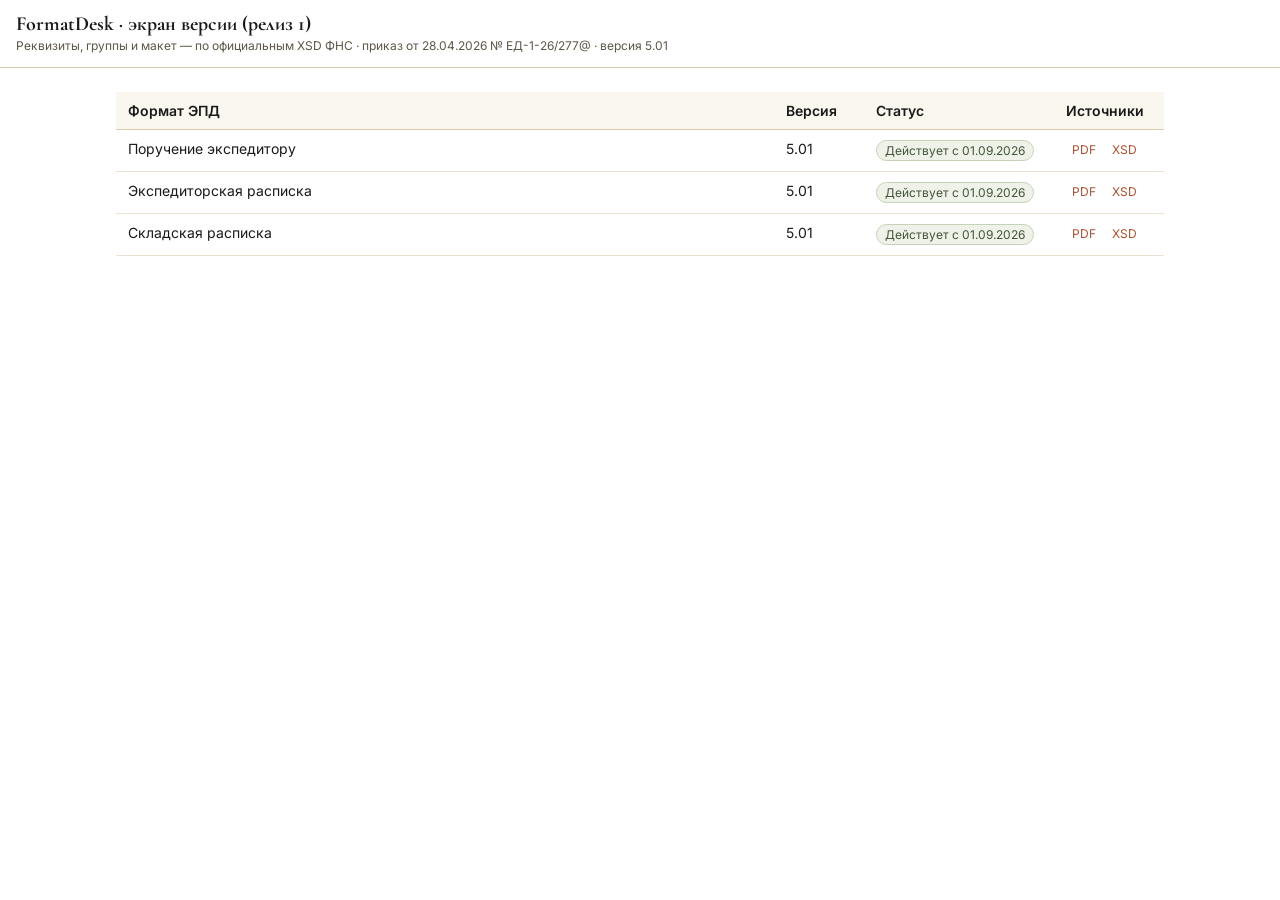
<file: design-system/screens/prototip/index.html>
<!doctype html>
<html lang="ru">
<head>
  <meta charset="UTF-8" />
  <meta name="viewport" content="width=device-width, initial-scale=1.0" />
  <title>FormatDesk — экран версии · тема дизайн-системы</title>
  <style>
    html, body { height: 100%; margin: 0; }
    body { background: #F7F4ED; }
    iframe { display: block; width: 100%; height: 100%; border: none; }
  </style>
</head>
<body>
  <!-- Обёртка для GitHub Pages: исходный Lo-Fi прототип лежит в корне репозитория
       (/prototip/index.html) и не дублируется. Тема дизайн-системы и шрифты
       подключаются внутрь iframe после загрузки (тот же origin, поэтому
       доступ к contentDocument разрешён). Локальная автономная копия с уже
       встроенной темой хранится в папке проекта — см. README.md. -->
  <iframe id="proto" src="../../../prototip/index.html" title="FormatDesk · экран версии в теме дизайн-системы"></iframe>
  <script>
    var frame = document.getElementById('proto');
    frame.addEventListener('load', function () {
      var doc = frame.contentDocument;
      if (!doc || doc.getElementById('fds-theme')) return;
      var fonts = doc.createElement('link');
      fonts.rel = 'stylesheet';
      fonts.href = 'https://fonts.googleapis.com/css2?family=Cormorant+Garamond:wght@500;600;700&family=Inter:wght@400;500;600;700&family=Space+Mono:wght@400;700&display=swap';
      doc.head.appendChild(fonts);
      var theme = doc.createElement('link');
      theme.id = 'fds-theme';
      theme.rel = 'stylesheet';
      theme.href = new URL('../../proto-theme.css', window.location.href).href;
      doc.head.appendChild(theme);
      var hdr = doc.querySelector('.hdr-title');
      if (hdr) hdr.textContent = 'FormatDesk · экран версии (релиз 1)';
      doc.title = 'FormatDesk — экран версии · тема дизайн-системы';
    });
  </script>
</body>
</html>
</file>
